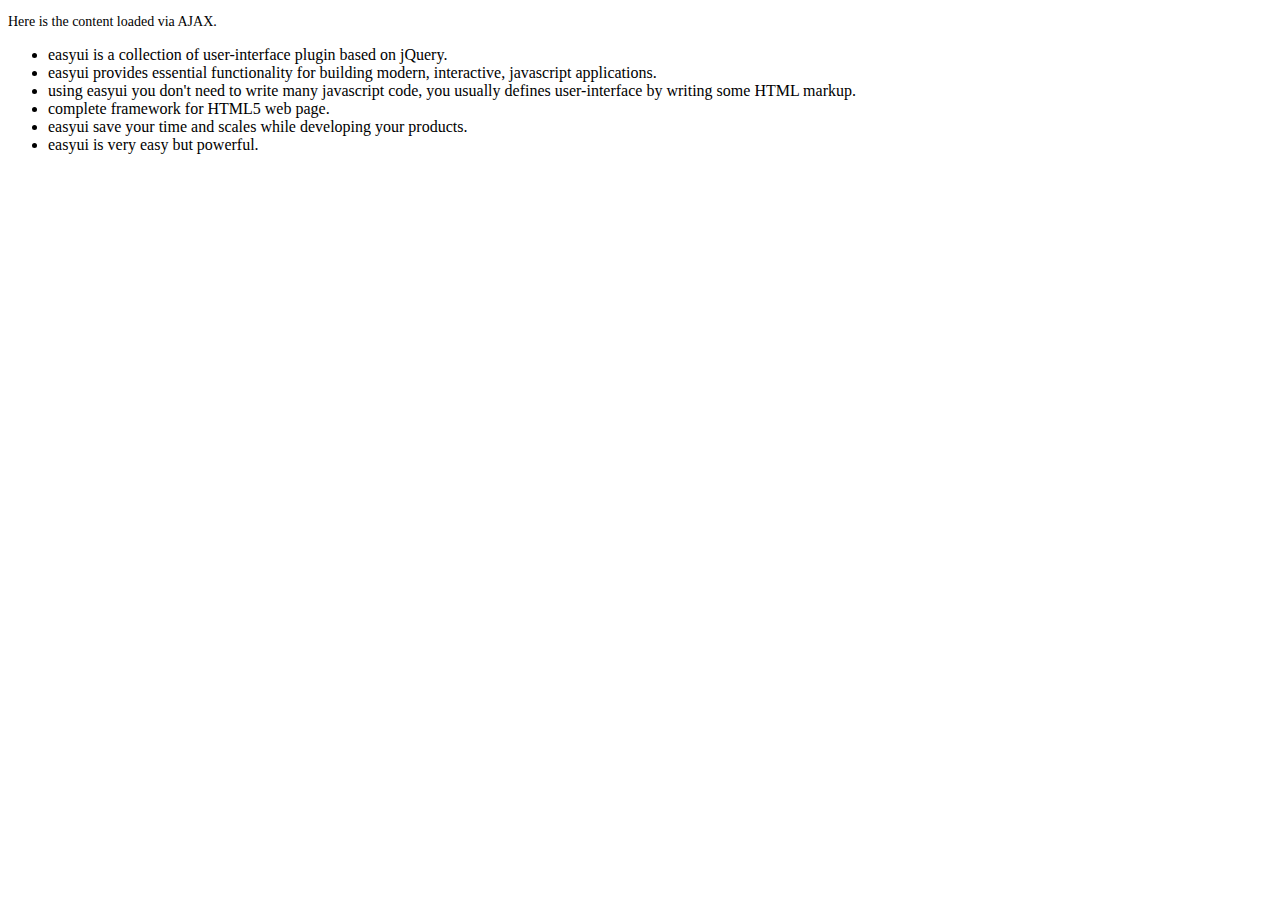
<file: src/main/webapp/jquery-easyui/demo/accordion/_content.html>
<!DOCTYPE html>
<html>
<head>
	<meta charset="UTF-8">
	<title>AJAX Content</title>
</head>
<body>
	<p style="font-size:14px">Here is the content loaded via AJAX.</p>
	<ul>
		<li>easyui is a collection of user-interface plugin based on jQuery.</li>
		<li>easyui provides essential functionality for building modern, interactive, javascript applications.</li>
		<li>using easyui you don't need to write many javascript code, you usually defines user-interface by writing some HTML markup.</li>
		<li>complete framework for HTML5 web page.</li>
		<li>easyui save your time and scales while developing your products.</li>
		<li>easyui is very easy but powerful.</li>
	</ul>
</body>
</html>
</file>
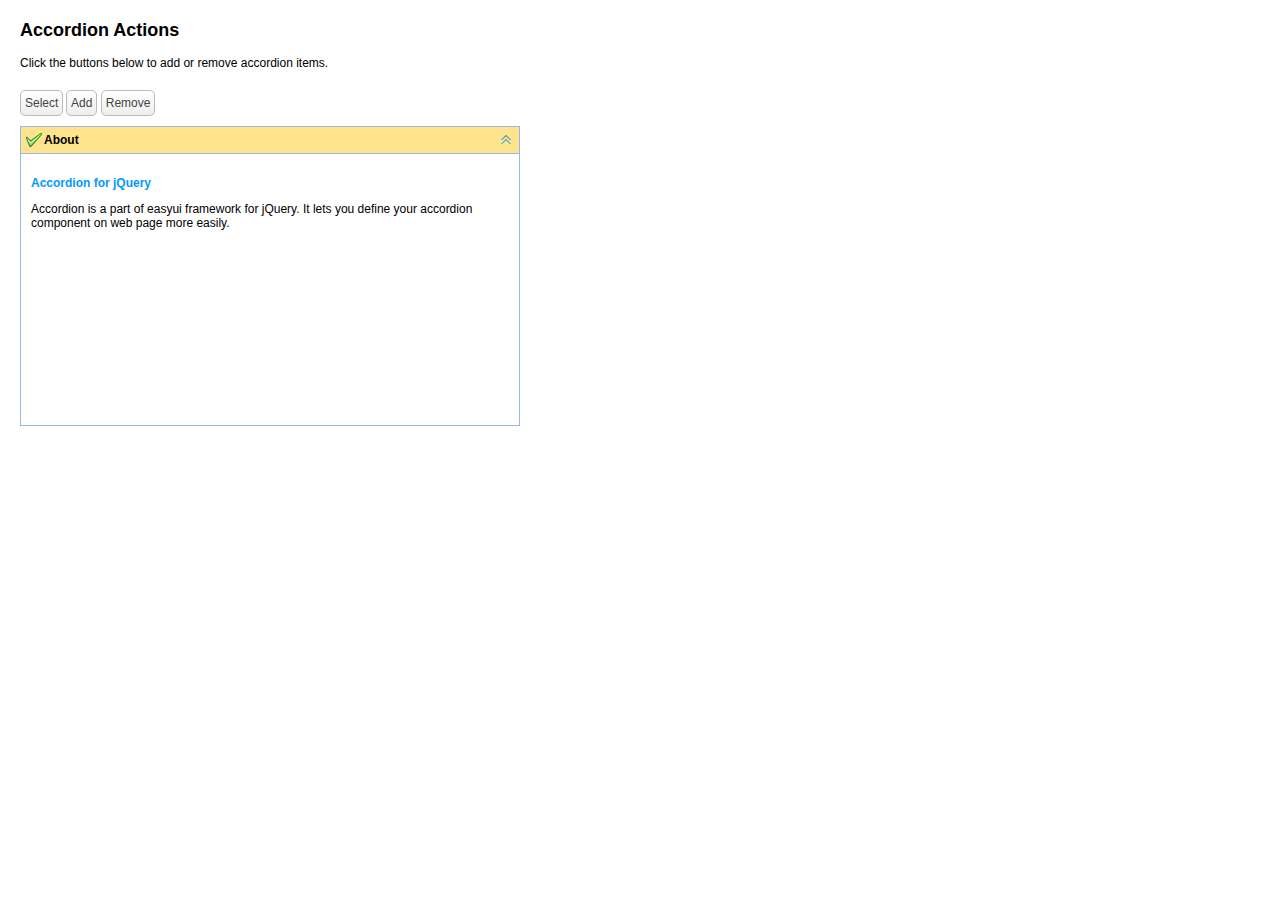
<file: src/main/webapp/jquery-easyui/demo/accordion/actions.html>
<!DOCTYPE html>
<html>
<head>
	<meta charset="UTF-8">
	<title>Accordion Actions - jQuery EasyUI Demo</title>
	<link rel="stylesheet" type="text/css" href="../../themes/default/easyui.css">
	<link rel="stylesheet" type="text/css" href="../../themes/icon.css">
	<link rel="stylesheet" type="text/css" href="../demo.css">
	<script type="text/javascript" src="../../jquery.min.js"></script>
	<script type="text/javascript" src="../../jquery.easyui.min.js"></script>
</head>
<body>
	<h2>Accordion Actions</h2>
	<p>Click the buttons below to add or remove accordion items.</p>
	<div style="margin:20px 0 10px 0;">
		<a href="javascript:void(0)" class="easyui-linkbutton" onclick="selectPanel()">Select</a>
		<a href="javascript:void(0)" class="easyui-linkbutton" onclick="addPanel()">Add</a>
		<a href="javascript:void(0)" class="easyui-linkbutton" onclick="removePanel()">Remove</a>
	</div>
	<div id="aa" class="easyui-accordion" style="width:500px;height:300px;">
		<div title="About" data-options="iconCls:'icon-ok'" style="overflow:auto;padding:10px;">
			<h3 style="color:#0099FF;">Accordion for jQuery</h3>
			<p>Accordion is a part of easyui framework for jQuery. It lets you define your accordion component on web page more easily.</p>
		</div>
	</div>
	<script type="text/javascript">
		function selectPanel(){
			$.messager.prompt('Prompt','Please enter the panel title:',function(s){
				if (s){
					$('#aa').accordion('select',s);
				}
			});
		}
		var idx = 1;
		function addPanel(){
			$('#aa').accordion('add',{
				title:'Title'+idx,
				content:'<div style="padding:10px">Content'+idx+'</div>'
			});
			idx++;
		}
		function removePanel(){
			var pp = $('#aa').accordion('getSelected');
			if (pp){
				var index = $('#aa').accordion('getPanelIndex',pp);
				$('#aa').accordion('remove',index);
			}
		}
	</script>
</body>
</html>
</file>
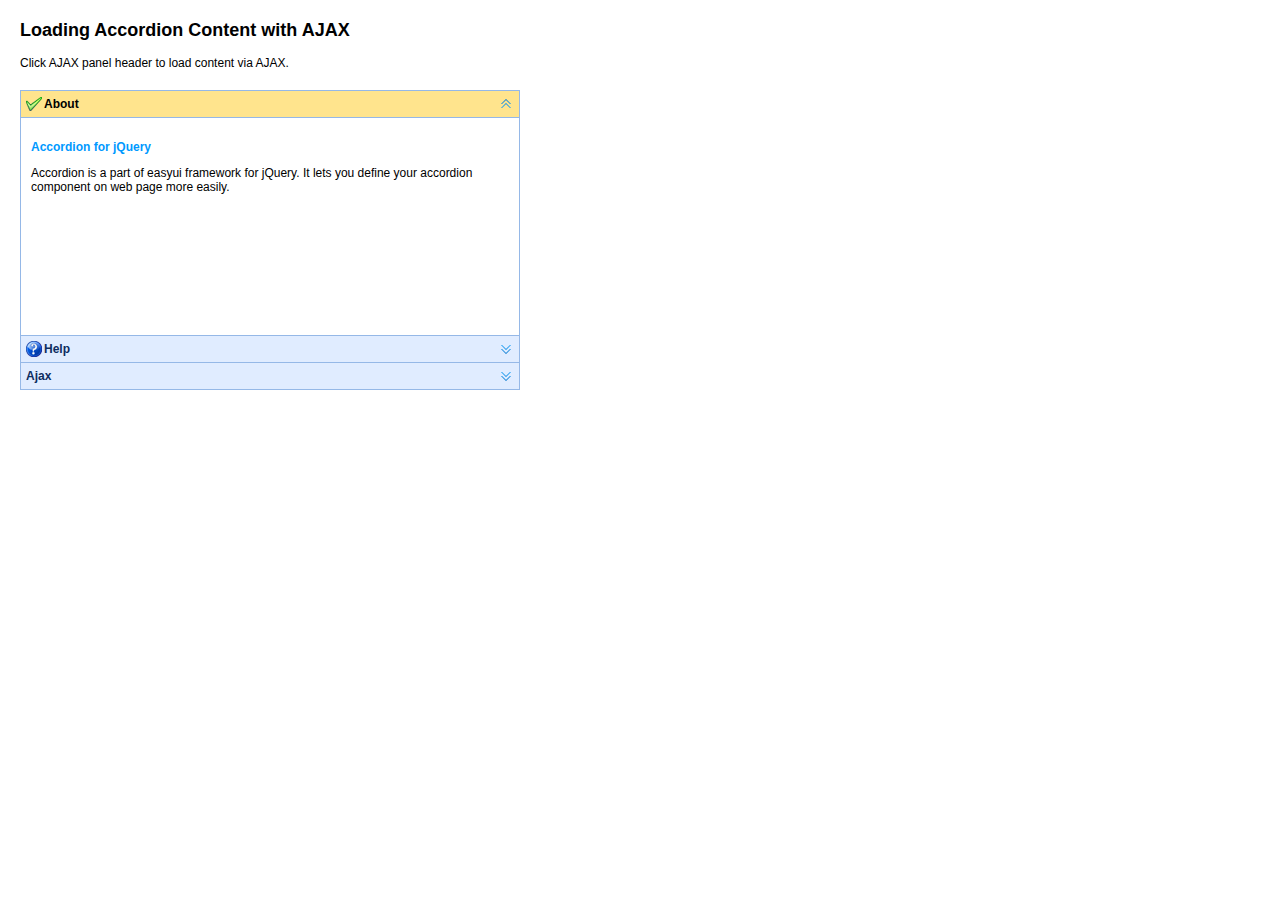
<file: src/main/webapp/jquery-easyui/demo/accordion/ajax.html>
<!DOCTYPE html>
<html>
<head>
	<meta charset="UTF-8">
	<title>Loading Accordion Content with AJAX - jQuery EasyUI Demo</title>
	<link rel="stylesheet" type="text/css" href="../../themes/default/easyui.css">
	<link rel="stylesheet" type="text/css" href="../../themes/icon.css">
	<link rel="stylesheet" type="text/css" href="../demo.css">
	<script type="text/javascript" src="../../jquery.min.js"></script>
	<script type="text/javascript" src="../../jquery.easyui.min.js"></script>
</head>
<body>
	<h2>Loading Accordion Content with AJAX</h2>
	<p>Click AJAX panel header to load content via AJAX.</p>
	<div style="margin:20px 0 10px 0;"></div>
	<div class="easyui-accordion" style="width:500px;height:300px;">
		<div title="About" data-options="iconCls:'icon-ok'" style="overflow:auto;padding:10px;">
			<h3 style="color:#0099FF;">Accordion for jQuery</h3>
			<p>Accordion is a part of easyui framework for jQuery. It lets you define your accordion component on web page more easily.</p>
		</div>
		<div title="Help" data-options="iconCls:'icon-help'" style="padding:10px;">
			<p>The accordion allows you to provide multiple panels and display one or more at a time. Each panel has built-in support for expanding and collapsing. Clicking on a panel header to expand or collapse that panel body. The panel content can be loaded via ajax by specifying a 'href' property. Users can define a panel to be selected. If it is not specified, then the first panel is taken by default.</p> 		
		</div>
		<div title="Ajax" data-options="href:'_content.html'" style="padding:10px">
		</div>
	</div>
</body>
</html>
</file>
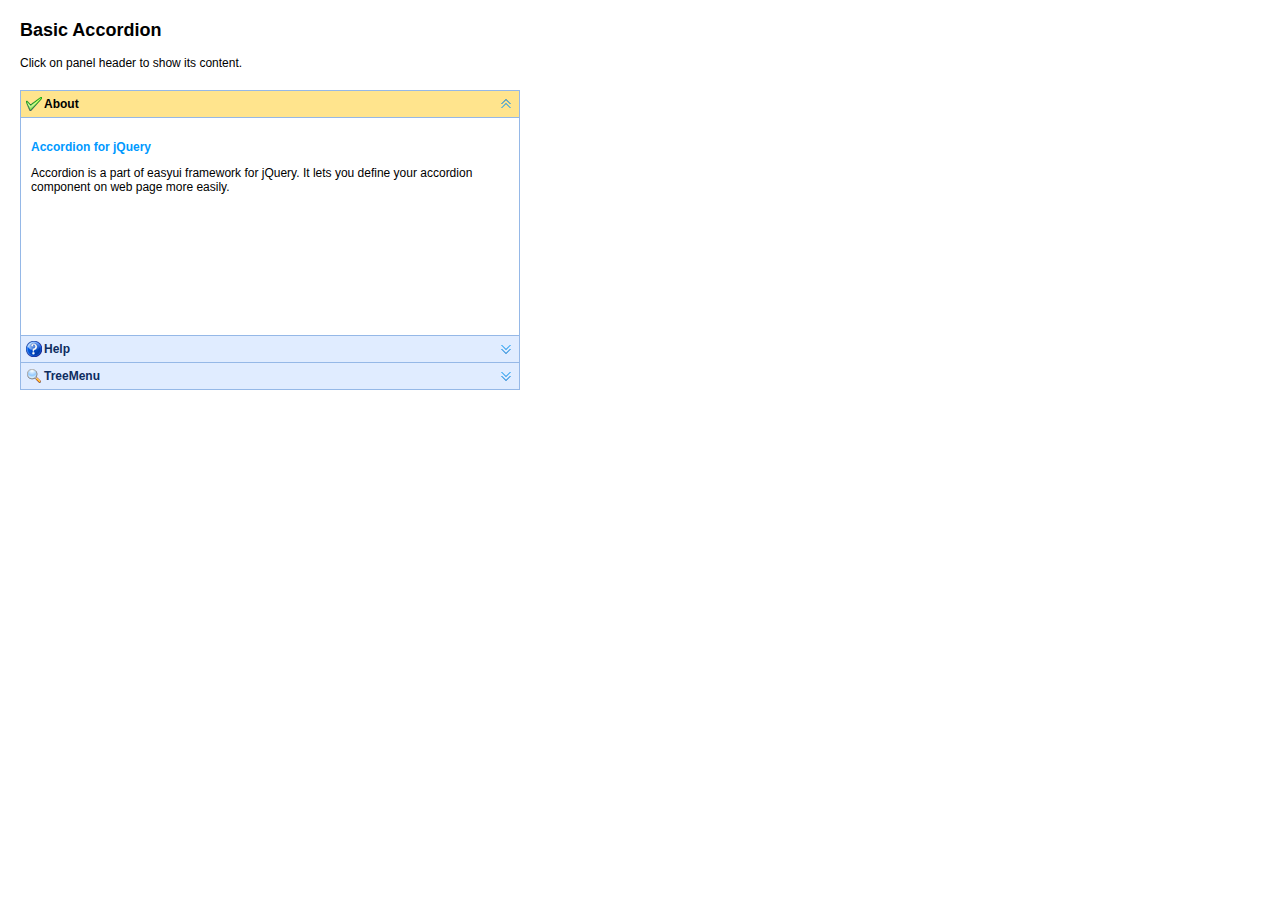
<file: src/main/webapp/jquery-easyui/demo/accordion/basic.html>
<!DOCTYPE html>
<html>
<head>
	<meta charset="UTF-8">
	<title>Basic Accordion - jQuery EasyUI Demo</title>
	<link rel="stylesheet" type="text/css" href="../../themes/default/easyui.css">
	<link rel="stylesheet" type="text/css" href="../../themes/icon.css">
	<link rel="stylesheet" type="text/css" href="../demo.css">
	<script type="text/javascript" src="../../jquery.min.js"></script>
	<script type="text/javascript" src="../../jquery.easyui.min.js"></script>
</head>
<body>
	<h2>Basic Accordion</h2>
	<p>Click on panel header to show its content.</p>
	<div style="margin:20px 0 10px 0;"></div>
	<div class="easyui-accordion" style="width:500px;height:300px;">
		<div title="About" data-options="iconCls:'icon-ok'" style="overflow:auto;padding:10px;">
			<h3 style="color:#0099FF;">Accordion for jQuery</h3>
			<p>Accordion is a part of easyui framework for jQuery. It lets you define your accordion component on web page more easily.</p>
		</div>
		<div title="Help" data-options="iconCls:'icon-help'" style="padding:10px;">
			<p>The accordion allows you to provide multiple panels and display one or more at a time. Each panel has built-in support for expanding and collapsing. Clicking on a panel header to expand or collapse that panel body. The panel content can be loaded via ajax by specifying a 'href' property. Users can define a panel to be selected. If it is not specified, then the first panel is taken by default.</p> 		
		</div>
		<div title="TreeMenu" data-options="iconCls:'icon-search'" style="padding:10px;">
			<ul class="easyui-tree">
				<li>
					<span>Foods</span>
					<ul>
						<li>
							<span>Fruits</span>
							<ul>
								<li>apple</li>
								<li>orange</li>
							</ul>
						</li>
						<li>
							<span>Vegetables</span>
							<ul>
								<li>tomato</li>
								<li>carrot</li>
								<li>cabbage</li>
								<li>potato</li>
								<li>lettuce</li>
							</ul>
						</li>
					</ul>
				</li>
			</ul>
		</div>
	</div>
</body>
</html>
</file>
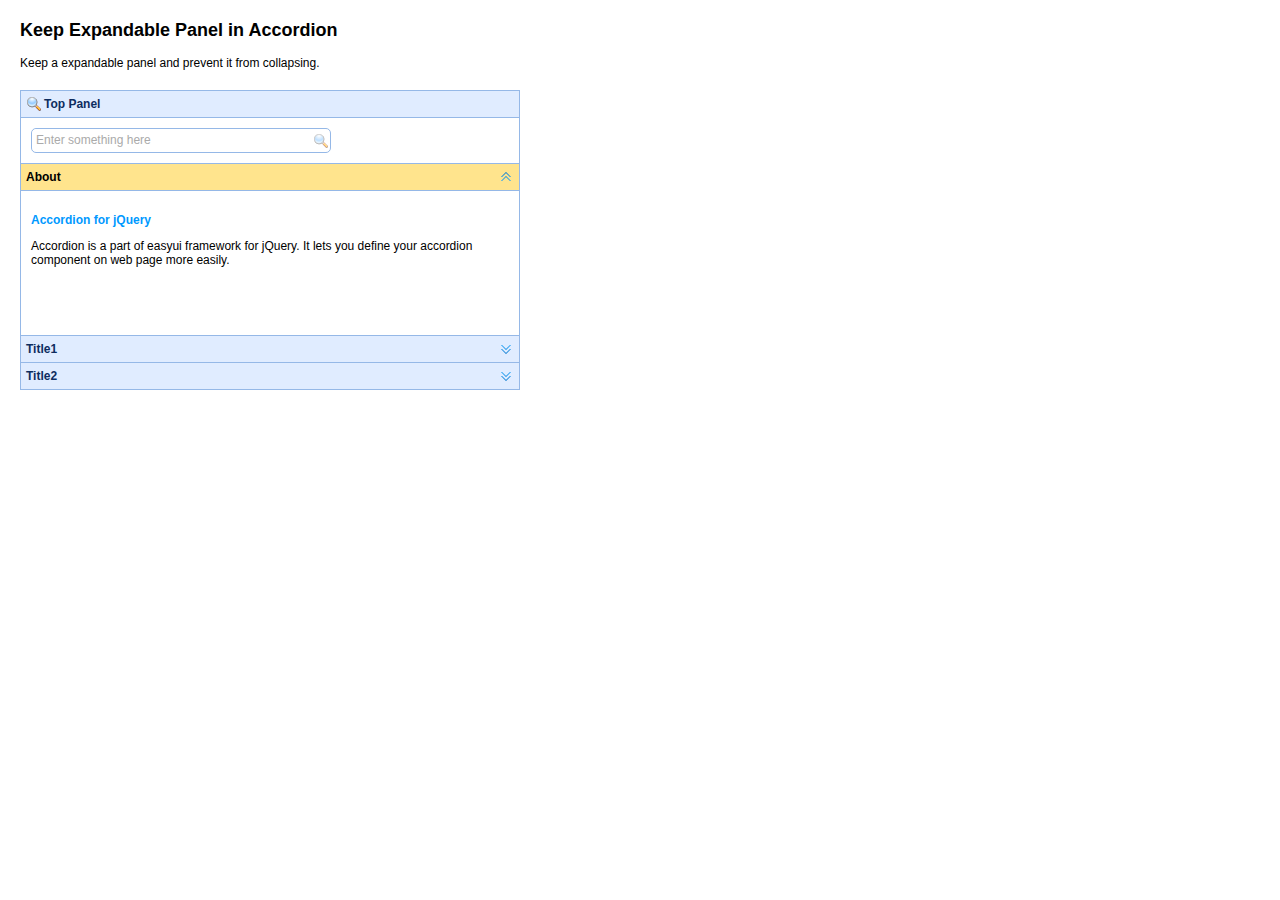
<file: src/main/webapp/jquery-easyui/demo/accordion/expandable.html>
<!DOCTYPE html>
<html>
<head>
	<meta charset="UTF-8">
	<title>Keep Expandable Panel in Accordion - jQuery EasyUI Demo</title>
	<link rel="stylesheet" type="text/css" href="../../themes/default/easyui.css">
	<link rel="stylesheet" type="text/css" href="../../themes/icon.css">
	<link rel="stylesheet" type="text/css" href="../demo.css">
	<script type="text/javascript" src="../../jquery.min.js"></script>
	<script type="text/javascript" src="../../jquery.easyui.min.js"></script>
</head>
<body>
	<h2>Keep Expandable Panel in Accordion</h2>
	<p>Keep a expandable panel and prevent it from collapsing.</p>
	<div style="margin:20px 0 10px 0;"></div>
	<div class="easyui-accordion" style="width:500px;height:300px;">
		<div title="Top Panel" data-options="iconCls:'icon-search',collapsed:false,collapsible:false" style="padding:10px;">
			<input class="easyui-searchbox" prompt="Enter something here" style="width:300px;height:25px;">
		</div>
		<div title="About" data-options="selected:true" style="padding:10px;">
			<h3 style="color:#0099FF;">Accordion for jQuery</h3>
			<p>Accordion is a part of easyui framework for jQuery. It lets you define your accordion component on web page more easily.</p>
		</div>
		<div title="Title1" style="padding:10px">
			<p>Content1</p>
		</div>
		<div title="Title2" style="padding:10px">
			<p>Content2</p>
		</div>
	</div>

</body>
</html>
</file>
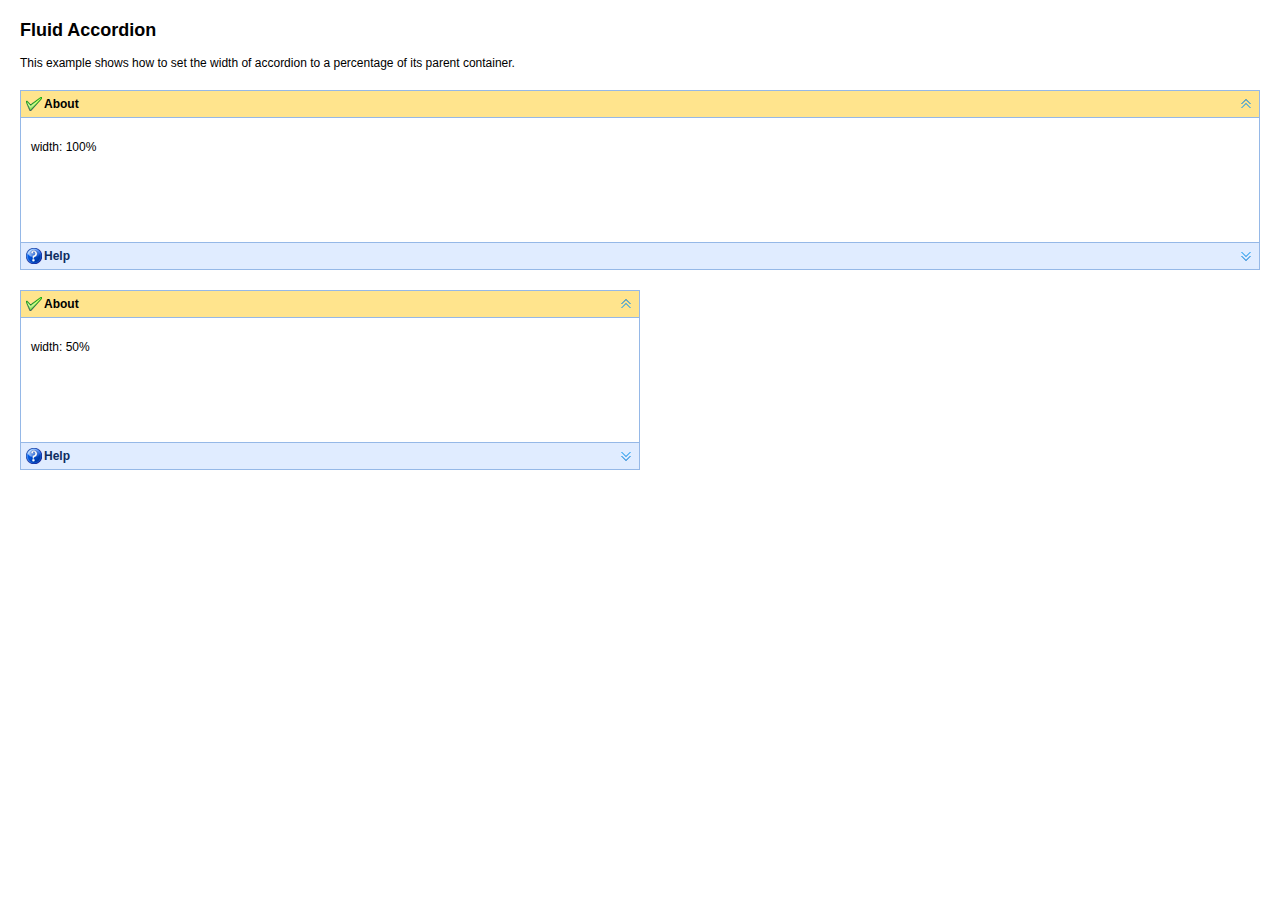
<file: src/main/webapp/jquery-easyui/demo/accordion/fluid.html>
<!DOCTYPE html>
<html>
<head>
	<meta charset="UTF-8">
	<title>Fluid Accordion - jQuery EasyUI Demo</title>
	<link rel="stylesheet" type="text/css" href="../../themes/default/easyui.css">
	<link rel="stylesheet" type="text/css" href="../../themes/icon.css">
	<link rel="stylesheet" type="text/css" href="../demo.css">
	<script type="text/javascript" src="../../jquery.min.js"></script>
	<script type="text/javascript" src="../../jquery.easyui.min.js"></script>
</head>
<body>
	<h2>Fluid Accordion</h2>
	<p>This example shows how to set the width of accordion to a percentage of its parent container.</p>
	<div style="margin:20px 0 10px 0;"></div>
	<div class="easyui-accordion" style="width:100%;height:180px;">
		<div title="About" data-options="iconCls:'icon-ok'" style="overflow:auto;padding:10px;">
			<p>width: 100%</p>
		</div>
		<div title="Help" data-options="iconCls:'icon-help',href:'_content.html'" style="padding:10px;">
		</div>
	</div>
		<div style="margin:20px 0 10px 0;"></div>

	<div class="easyui-accordion" style="width:50%;height:180px;">
		<div title="About" data-options="iconCls:'icon-ok'" style="overflow:auto;padding:10px;">
			<p>width: 50%</p>
		</div>
		<div title="Help" data-options="iconCls:'icon-help',href:'_content.html'" style="padding:10px;">
		</div>
	</div>
</body>
</html>
</file>
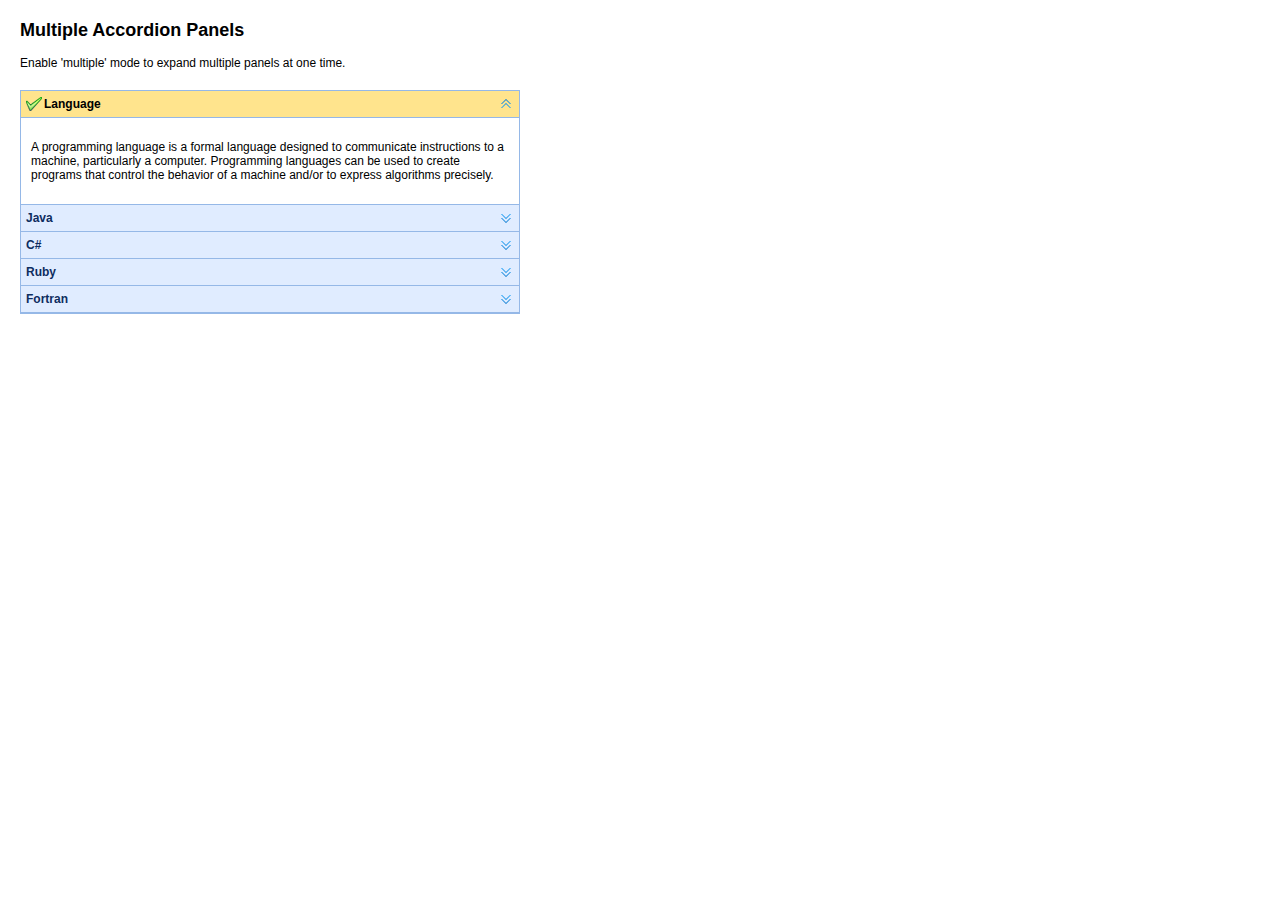
<file: src/main/webapp/jquery-easyui/demo/accordion/multiple.html>
<!DOCTYPE html>
<html>
<head>
	<meta charset="UTF-8">
	<title>Multiple Accordion Panels - jQuery EasyUI Demo</title>
	<link rel="stylesheet" type="text/css" href="../../themes/default/easyui.css">
	<link rel="stylesheet" type="text/css" href="../../themes/icon.css">
	<link rel="stylesheet" type="text/css" href="../demo.css">
	<script type="text/javascript" src="../../jquery.min.js"></script>
	<script type="text/javascript" src="../../jquery.easyui.min.js"></script>
</head>
<body>
	<h2>Multiple Accordion Panels</h2>
	<p>Enable 'multiple' mode to expand multiple panels at one time.</p>
	<div style="margin:20px 0 10px 0;"></div>
	<div class="easyui-accordion" data-options="multiple:true" style="width:500px;height1:300px;">
		<div title="Language" data-options="iconCls:'icon-ok'" style="overflow:auto;padding:10px;">
			<p>A programming language is a formal language designed to communicate instructions to a machine, particularly a computer. Programming languages can be used to create programs that control the behavior of a machine and/or to express algorithms precisely.</p>
		</div>
		<div title="Java" style="padding:10px;">
			<p>Java (Indonesian: Jawa) is an island of Indonesia. With a population of 135 million (excluding the 3.6 million on the island of Madura which is administered as part of the provinces of Java), Java is the world's most populous island, and one of the most densely populated places in the world.</p>
		</div>
		<div title="C#" style="padding:10px;">
			<p>C# is a multi-paradigm programming language encompassing strong typing, imperative, declarative, functional, generic, object-oriented (class-based), and component-oriented programming disciplines.</p>
		</div>
		<div title="Ruby" style="padding:10px;">
			<p>A dynamic, reflective, general-purpose object-oriented programming language.</p>
		</div>
		<div title="Fortran" style="padding:10px;">
			<p>Fortran (previously FORTRAN) is a general-purpose, imperative programming language that is especially suited to numeric computation and scientific computing.</p>
		</div>
	</div>
</body>
</html>
</file>
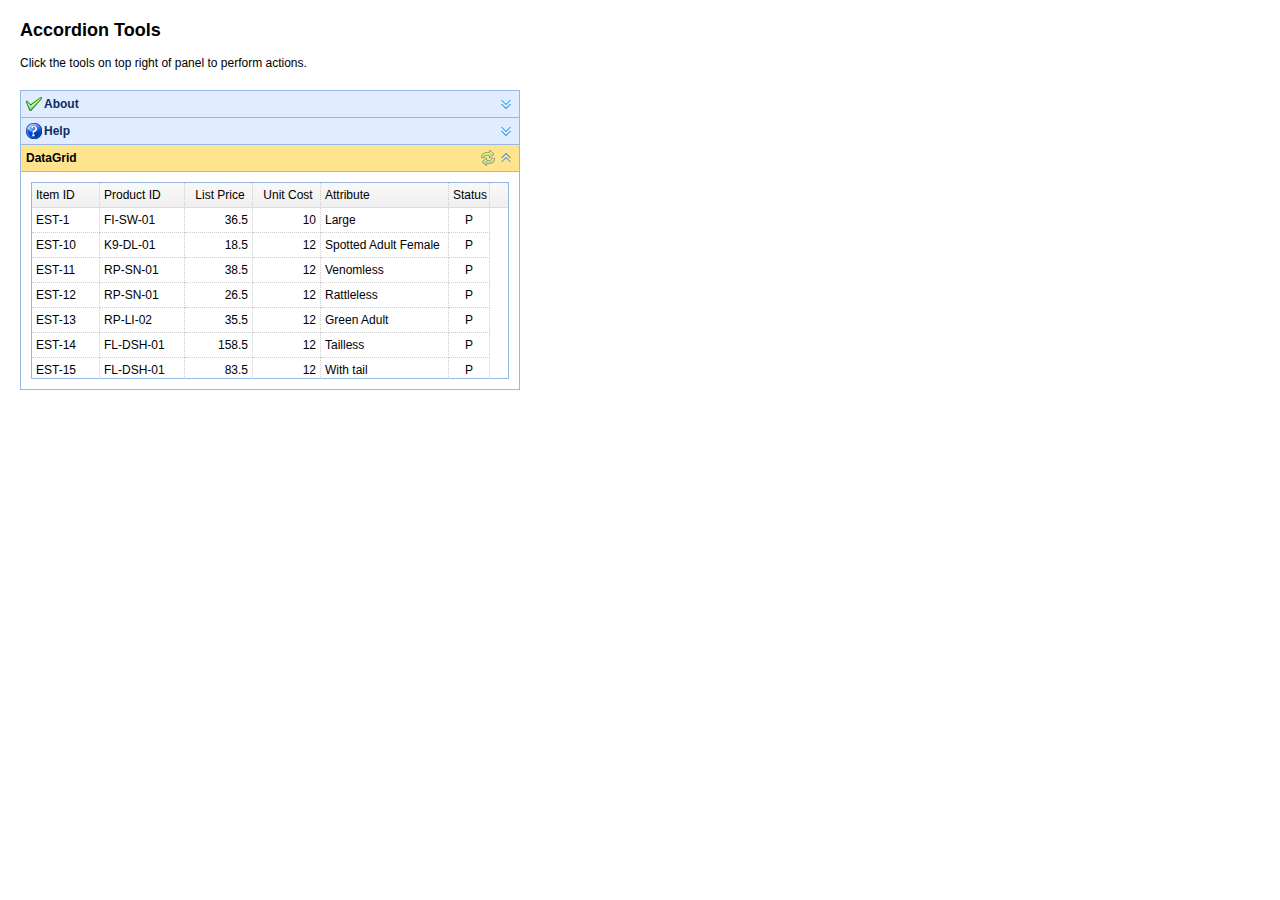
<file: src/main/webapp/jquery-easyui/demo/accordion/tools.html>
<!DOCTYPE html>
<html>
<head>
	<meta charset="UTF-8">
	<title>Accordion Tools - jQuery EasyUI Demo</title>
	<link rel="stylesheet" type="text/css" href="../../themes/default/easyui.css">
	<link rel="stylesheet" type="text/css" href="../../themes/icon.css">
	<link rel="stylesheet" type="text/css" href="../demo.css">
	<script type="text/javascript" src="../../jquery.min.js"></script>
	<script type="text/javascript" src="../../jquery.easyui.min.js"></script>
</head>
<body>
	<h2>Accordion Tools</h2>
	<p>Click the tools on top right of panel to perform actions.</p>
	<div style="margin:20px 0 10px 0;"></div>
	<div class="easyui-accordion" style="width:500px;height:300px;">
		<div title="About" data-options="iconCls:'icon-ok'" style="overflow:auto;padding:10px;">
			<h3 style="color:#0099FF;">Accordion for jQuery</h3>
			<p>Accordion is a part of easyui framework for jQuery. It lets you define your accordion component on web page more easily.</p>
		</div>
		<div title="Help" data-options="iconCls:'icon-help'" style="padding:10px;">
			<p>The accordion allows you to provide multiple panels and display one ore more at a time. Each panel has built-in support for expanding and collapsing. Clicking on a panel header to expand or collapse that panel body. The panel content can be loaded via ajax by specifying a 'href' property. Users can define a panel to be selected. If it is not specified, then the first panel is taken by default.</p> 		
		</div>
		<div title="DataGrid" style="padding:10px" data-options="
				selected:true,
				tools:[{
					iconCls:'icon-reload',
					handler:function(){
						$('#dg').datagrid('reload');
					}
				}]">
			<table id="dg" class="easyui-datagrid" 
					data-options="url:'datagrid_data1.json',method:'get',fit:true,fitColumns:true,singleSelect:true">
				<thead>
					<tr>
						<th data-options="field:'itemid',width:80">Item ID</th>
						<th data-options="field:'productid',width:100">Product ID</th>
						<th data-options="field:'listprice',width:80,align:'right'">List Price</th>
						<th data-options="field:'unitcost',width:80,align:'right'">Unit Cost</th>
						<th data-options="field:'attr1',width:150">Attribute</th>
						<th data-options="field:'status',width:50,align:'center'">Status</th>
					</tr>
				</thead>
			</table>
		</div>
	</div>
</body>
</html>
</file>
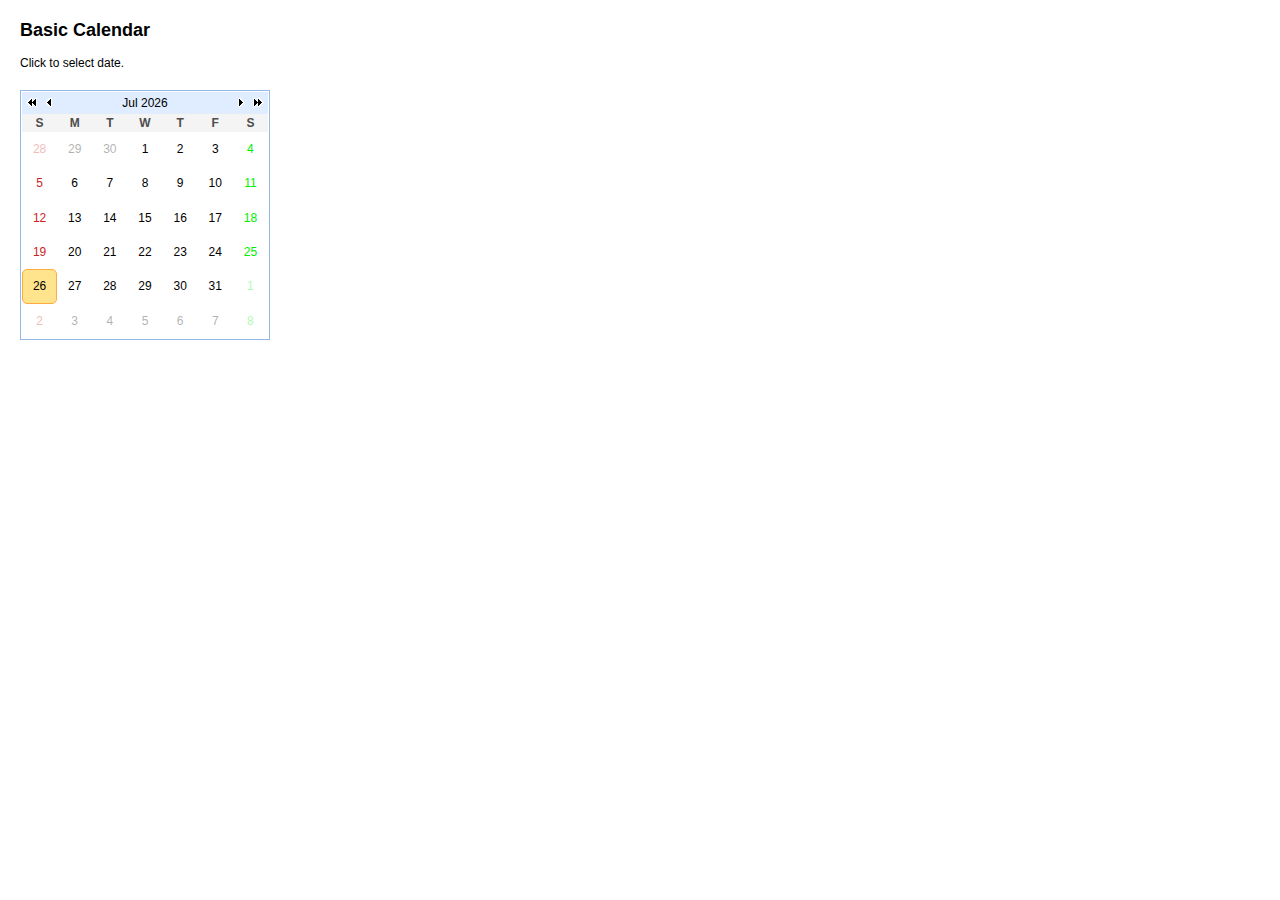
<file: src/main/webapp/jquery-easyui/demo/calendar/basic.html>
<!DOCTYPE html>
<html>
<head>
	<meta charset="UTF-8">
	<title>Basic Calendar - jQuery EasyUI Demo</title>
	<link rel="stylesheet" type="text/css" href="../../themes/default/easyui.css">
	<link rel="stylesheet" type="text/css" href="../../themes/icon.css">
	<link rel="stylesheet" type="text/css" href="../demo.css">
	<script type="text/javascript" src="../../jquery.min.js"></script>
	<script type="text/javascript" src="../../jquery.easyui.min.js"></script>
</head>
<body>
	<h2>Basic Calendar</h2>
	<p>Click to select date.</p>
	<div style="margin:20px 0"></div>
	<div class="easyui-calendar" style="width:250px;height:250px;"></div>

</body>
</html>
</file>
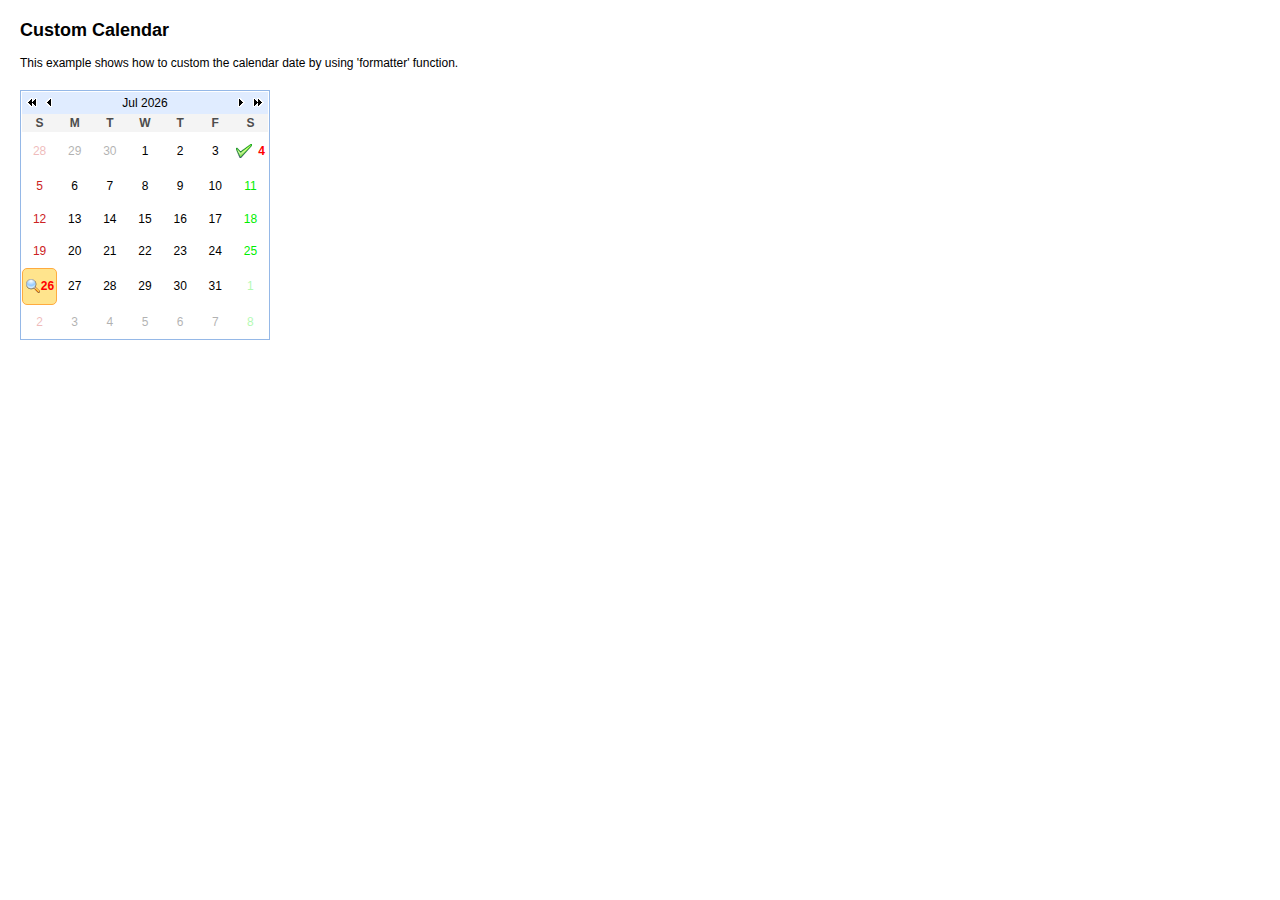
<file: src/main/webapp/jquery-easyui/demo/calendar/custom.html>
<!DOCTYPE html>
<html>
<head>
	<meta charset="UTF-8">
	<title>Custom Calendar - jQuery EasyUI Demo</title>
	<link rel="stylesheet" type="text/css" href="../../themes/default/easyui.css">
	<link rel="stylesheet" type="text/css" href="../../themes/icon.css">
	<link rel="stylesheet" type="text/css" href="../demo.css">
	<script type="text/javascript" src="../../jquery.min.js"></script>
	<script type="text/javascript" src="../../jquery.easyui.min.js"></script>
</head>
<body>
	<h2>Custom Calendar</h2>
	<p>This example shows how to custom the calendar date by using 'formatter' function.</p>
	<div style="margin:20px 0"></div>
	
	<div class="easyui-calendar" style="width:250px;height:250px;" data-options="formatter:formatDay"></div>
			
	<script>
		var d1 = Math.floor((Math.random()*30)+1);
		var d2 = Math.floor((Math.random()*30)+1);
		function formatDay(date){
			var m = date.getMonth()+1;
			var d = date.getDate();
			var opts = $(this).calendar('options');
			if (opts.month == m && d == d1){
				return '<div class="icon-ok md">' + d + '</div>';
			} else if (opts.month == m && d == d2){
				return '<div class="icon-search md">' + d + '</div>';
			}
			return d;
		}
	</script>
	<style scoped="scoped">
		.md{
			height:16px;
			line-height:16px;
			background-position:2px center;
			text-align:right;
			font-weight:bold;
			padding:0 2px;
			color:red;
		}
	</style>
</body>
</html>
</file>
<file: src/main/webapp/jquery-easyui/themes/default/easyui.css>
.panel {
  overflow: hidden;
  text-align: left;
  margin: 0;
  border: 0;
  -moz-border-radius: 0 0 0 0;
  -webkit-border-radius: 0 0 0 0;
  border-radius: 0 0 0 0;
}
.panel-header,
.panel-body {
  border-width: 1px;
  border-style: solid;
}
.panel-header {
  padding: 5px;
  position: relative;
}
.panel-title {
  background: url('images/blank.gif') no-repeat;
}
.panel-header-noborder {
  border-width: 0 0 1px 0;
}
.panel-body {
  overflow: auto;
  border-top-width: 0;
  padding: 0;
}
.panel-body-noheader {
  border-top-width: 1px;
}
.panel-body-noborder {
  border-width: 0px;
}
.panel-with-icon {
  padding-left: 18px;
}
.panel-icon,
.panel-tool {
  position: absolute;
  top: 50%;
  margin-top: -8px;
  height: 16px;
  overflow: hidden;
}
.panel-icon {
  left: 5px;
  width: 16px;
}
.panel-tool {
  right: 5px;
  width: auto;
}
.panel-tool a {
  display: inline-block;
  width: 16px;
  height: 16px;
  opacity: 0.6;
  filter: alpha(opacity=60);
  margin: 0 0 0 2px;
  vertical-align: top;
}
.panel-tool a:hover {
  opacity: 1;
  filter: alpha(opacity=100);
  background-color: #eaf2ff;
  -moz-border-radius: 3px 3px 3px 3px;
  -webkit-border-radius: 3px 3px 3px 3px;
  border-radius: 3px 3px 3px 3px;
}
.panel-loading {
  padding: 11px 0px 10px 30px;
}
.panel-noscroll {
  overflow: hidden;
}
.panel-fit,
.panel-fit body {
  height: 100%;
  margin: 0;
  padding: 0;
  border: 0;
  overflow: hidden;
}
.panel-loading {
  background: url('images/loading.gif') no-repeat 10px 10px;
}
.panel-tool-close {
  background: url('images/panel_tools.png') no-repeat -16px 0px;
}
.panel-tool-min {
  background: url('images/panel_tools.png') no-repeat 0px 0px;
}
.panel-tool-max {
  background: url('images/panel_tools.png') no-repeat 0px -16px;
}
.panel-tool-restore {
  background: url('images/panel_tools.png') no-repeat -16px -16px;
}
.panel-tool-collapse {
  background: url('images/panel_tools.png') no-repeat -32px 0;
}
.panel-tool-expand {
  background: url('images/panel_tools.png') no-repeat -32px -16px;
}
.panel-header,
.panel-body {
  border-color: #95B8E7;
}
.panel-header {
  background-color: #E0ECFF;
  background: -webkit-linear-gradient(top,#EFF5FF 0,#E0ECFF 100%);
  background: -moz-linear-gradient(top,#EFF5FF 0,#E0ECFF 100%);
  background: -o-linear-gradient(top,#EFF5FF 0,#E0ECFF 100%);
  background: linear-gradient(to bottom,#EFF5FF 0,#E0ECFF 100%);
  background-repeat: repeat-x;
  filter: progid:DXImageTransform.Microsoft.gradient(startColorstr=#EFF5FF,endColorstr=#E0ECFF,GradientType=0);
}
.panel-body {
  background-color: #ffffff;
  color: #000000;
  font-size: 12px;
}
.panel-title {
  font-size: 12px;
  font-weight: bold;
  color: #0E2D5F;
  height: 16px;
  line-height: 16px;
}
.accordion {
  overflow: hidden;
  border-width: 1px;
  border-style: solid;
}
.accordion .accordion-header {
  border-width: 0 0 1px;
  cursor: pointer;
}
.accordion .accordion-body {
  border-width: 0 0 1px;
}
.accordion-noborder {
  border-width: 0;
}
.accordion-noborder .accordion-header {
  border-width: 0 0 1px;
}
.accordion-noborder .accordion-body {
  border-width: 0 0 1px;
}
.accordion-collapse {
  background: url('images/accordion_arrows.png') no-repeat 0 0;
}
.accordion-expand {
  background: url('images/accordion_arrows.png') no-repeat -16px 0;
}
.accordion {
  background: #ffffff;
  border-color: #95B8E7;
}
.accordion .accordion-header {
  background: #E0ECFF;
  filter: none;
}
.accordion .accordion-header-selected {
  background: #ffe48d;
}
.accordion .accordion-header-selected .panel-title {
  color: #000000;
}
.window {
  overflow: hidden;
  padding: 5px;
  border-width: 1px;
  border-style: solid;
}
.window .window-header {
  background: transparent;
  padding: 0px 0px 6px 0px;
}
.window .window-body {
  border-width: 1px;
  border-style: solid;
  border-top-width: 0px;
}
.window .window-body-noheader {
  border-top-width: 1px;
}
.window .window-header .panel-icon,
.window .window-header .panel-tool {
  top: 50%;
  margin-top: -11px;
}
.window .window-header .panel-icon {
  left: 1px;
}
.window .window-header .panel-tool {
  right: 1px;
}
.window .window-header .panel-with-icon {
  padding-left: 18px;
}
.window-proxy {
  position: absolute;
  overflow: hidden;
}
.window-proxy-mask {
  position: absolute;
  filter: alpha(opacity=5);
  opacity: 0.05;
}
.window-mask {
  position: absolute;
  left: 0;
  top: 0;
  width: 100%;
  height: 100%;
  filter: alpha(opacity=40);
  opacity: 0.40;
  font-size: 1px;
  overflow: hidden;
}
.window,
.window-shadow {
  position: absolute;
  -moz-border-radius: 5px 5px 5px 5px;
  -webkit-border-radius: 5px 5px 5px 5px;
  border-radius: 5px 5px 5px 5px;
}
.window-shadow {
  background: #ccc;
  -moz-box-shadow: 2px 2px 3px #cccccc;
  -webkit-box-shadow: 2px 2px 3px #cccccc;
  box-shadow: 2px 2px 3px #cccccc;
  filter: progid:DXImageTransform.Microsoft.Blur(pixelRadius=2,MakeShadow=false,ShadowOpacity=0.2);
}
.window,
.window .window-body {
  border-color: #95B8E7;
}
.window {
  background-color: #E0ECFF;
  background: -webkit-linear-gradient(top,#EFF5FF 0,#E0ECFF 20%);
  background: -moz-linear-gradient(top,#EFF5FF 0,#E0ECFF 20%);
  background: -o-linear-gradient(top,#EFF5FF 0,#E0ECFF 20%);
  background: linear-gradient(to bottom,#EFF5FF 0,#E0ECFF 20%);
  background-repeat: repeat-x;
  filter: progid:DXImageTransform.Microsoft.gradient(startColorstr=#EFF5FF,endColorstr=#E0ECFF,GradientType=0);
}
.window-proxy {
  border: 1px dashed #95B8E7;
}
.window-proxy-mask,
.window-mask {
  background: #ccc;
}
.dialog-content {
  overflow: auto;
}
.dialog-toolbar {
  padding: 2px 5px;
}
.dialog-tool-separator {
  float: left;
  height: 24px;
  border-left: 1px solid #ccc;
  border-right: 1px solid #fff;
  margin: 2px 1px;
}
.dialog-button {
  padding: 5px;
  text-align: right;
}
.dialog-button .l-btn {
  margin-left: 5px;
}
.dialog-toolbar,
.dialog-button {
  background: #F4F4F4;
  border-width: 1px;
  border-style: solid;
}
.dialog-toolbar {
  border-color: #95B8E7 #95B8E7 #dddddd #95B8E7;
}
.dialog-button {
  border-color: #dddddd #95B8E7 #95B8E7 #95B8E7;
}
.l-btn {
  text-decoration: none;
  display: inline-block;
  overflow: hidden;
  margin: 0;
  padding: 0;
  cursor: pointer;
  outline: none;
  text-align: center;
  vertical-align: middle;
}
.l-btn-plain {
  border: 0;
  padding: 1px;
}
.l-btn-left {
  display: inline-block;
  position: relative;
  overflow: hidden;
  margin: 0;
  padding: 0;
  vertical-align: top;
}
.l-btn-text {
  display: inline-block;
  vertical-align: top;
  width: auto;
  line-height: 24px;
  font-size: 12px;
  padding: 0;
  margin: 0 4px;
}
.l-btn-icon {
  display: inline-block;
  width: 16px;
  height: 16px;
  line-height: 16px;
  position: absolute;
  top: 50%;
  margin-top: -8px;
  font-size: 1px;
}
.l-btn span span .l-btn-empty {
  display: inline-block;
  margin: 0;
  width: 16px;
  height: 24px;
  font-size: 1px;
  vertical-align: top;
}
.l-btn span .l-btn-icon-left {
  padding: 0 0 0 20px;
  background-position: left center;
}
.l-btn span .l-btn-icon-right {
  padding: 0 20px 0 0;
  background-position: right center;
}
.l-btn-icon-left .l-btn-text {
  margin: 0 4px 0 24px;
}
.l-btn-icon-left .l-btn-icon {
  left: 4px;
}
.l-btn-icon-right .l-btn-text {
  margin: 0 24px 0 4px;
}
.l-btn-icon-right .l-btn-icon {
  right: 4px;
}
.l-btn-icon-top .l-btn-text {
  margin: 20px 4px 0 4px;
}
.l-btn-icon-top .l-btn-icon {
  top: 4px;
  left: 50%;
  margin: 0 0 0 -8px;
}
.l-btn-icon-bottom .l-btn-text {
  margin: 0 4px 20px 4px;
}
.l-btn-icon-bottom .l-btn-icon {
  top: auto;
  bottom: 4px;
  left: 50%;
  margin: 0 0 0 -8px;
}
.l-btn-left .l-btn-empty {
  margin: 0 4px;
  width: 16px;
}
.l-btn-plain:hover {
  padding: 0;
}
.l-btn-focus {
  outline: #0000FF dotted thin;
}
.l-btn-large .l-btn-text {
  line-height: 40px;
}
.l-btn-large .l-btn-icon {
  width: 32px;
  height: 32px;
  line-height: 32px;
  margin-top: -16px;
}
.l-btn-large .l-btn-icon-left .l-btn-text {
  margin-left: 40px;
}
.l-btn-large .l-btn-icon-right .l-btn-text {
  margin-right: 40px;
}
.l-btn-large .l-btn-icon-top .l-btn-text {
  margin-top: 36px;
  line-height: 24px;
  min-width: 32px;
}
.l-btn-large .l-btn-icon-top .l-btn-icon {
  margin: 0 0 0 -16px;
}
.l-btn-large .l-btn-icon-bottom .l-btn-text {
  margin-bottom: 36px;
  line-height: 24px;
  min-width: 32px;
}
.l-btn-large .l-btn-icon-bottom .l-btn-icon {
  margin: 0 0 0 -16px;
}
.l-btn-large .l-btn-left .l-btn-empty {
  margin: 0 4px;
  width: 32px;
}
.l-btn {
  color: #444;
  background: #fafafa;
  background-repeat: repeat-x;
  border: 1px solid #bbb;
  background: -webkit-linear-gradient(top,#ffffff 0,#eeeeee 100%);
  background: -moz-linear-gradient(top,#ffffff 0,#eeeeee 100%);
  background: -o-linear-gradient(top,#ffffff 0,#eeeeee 100%);
  background: linear-gradient(to bottom,#ffffff 0,#eeeeee 100%);
  background-repeat: repeat-x;
  filter: progid:DXImageTransform.Microsoft.gradient(startColorstr=#ffffff,endColorstr=#eeeeee,GradientType=0);
  -moz-border-radius: 5px 5px 5px 5px;
  -webkit-border-radius: 5px 5px 5px 5px;
  border-radius: 5px 5px 5px 5px;
}
.l-btn:hover {
  background: #eaf2ff;
  color: #000000;
  border: 1px solid #b7d2ff;
  filter: none;
}
.l-btn-plain {
  background: transparent;
  border: 0;
  filter: none;
}
.l-btn-plain:hover {
  background: #eaf2ff;
  color: #000000;
  border: 1px solid #b7d2ff;
  -moz-border-radius: 5px 5px 5px 5px;
  -webkit-border-radius: 5px 5px 5px 5px;
  border-radius: 5px 5px 5px 5px;
}
.l-btn-disabled,
.l-btn-disabled:hover {
  opacity: 0.5;
  cursor: default;
  background: #fafafa;
  color: #444;
  background: -webkit-linear-gradient(top,#ffffff 0,#eeeeee 100%);
  background: -moz-linear-gradient(top,#ffffff 0,#eeeeee 100%);
  background: -o-linear-gradient(top,#ffffff 0,#eeeeee 100%);
  background: linear-gradient(to bottom,#ffffff 0,#eeeeee 100%);
  background-repeat: repeat-x;
  filter: progid:DXImageTransform.Microsoft.gradient(startColorstr=#ffffff,endColorstr=#eeeeee,GradientType=0);
}
.l-btn-disabled .l-btn-text,
.l-btn-disabled .l-btn-icon {
  filter: alpha(opacity=50);
}
.l-btn-plain-disabled,
.l-btn-plain-disabled:hover {
  background: transparent;
  filter: alpha(opacity=50);
}
.l-btn-selected,
.l-btn-selected:hover {
  background: #ddd;
  filter: none;
}
.l-btn-plain-selected,
.l-btn-plain-selected:hover {
  background: #ddd;
}
.textbox {
  position: relative;
  border: 1px solid #95B8E7;
  background-color: #fff;
  vertical-align: middle;
  display: inline-block;
  overflow: hidden;
  white-space: nowrap;
  margin: 0;
  padding: 0;
  -moz-border-radius: 5px 5px 5px 5px;
  -webkit-border-radius: 5px 5px 5px 5px;
  border-radius: 5px 5px 5px 5px;
}
.textbox .textbox-text {
  font-size: 12px;
  border: 0;
  margin: 0;
  padding: 4px;
  vertical-align: top;
  outline-style: none;
  resize: none;
  -moz-border-radius: 5px 5px 5px 5px;
  -webkit-border-radius: 5px 5px 5px 5px;
  border-radius: 5px 5px 5px 5px;
}
.textbox .textbox-prompt {
  font-size: 12px;
  color: #aaa;
}
.textbox-button,
.textbox-button:hover {
  position: absolute;
  top: 0;
  padding: 0;
  vertical-align: top;
  -moz-border-radius: 0 0 0 0;
  -webkit-border-radius: 0 0 0 0;
  border-radius: 0 0 0 0;
}
.textbox-button-right,
.textbox-button-right:hover {
  border-width: 0 0 0 1px;
}
.textbox-button-left,
.textbox-button-left:hover {
  border-width: 0 1px 0 0;
}
.textbox-addon {
  position: absolute;
  top: 0;
}
.textbox-icon {
  display: inline-block;
  width: 18px;
  height: 20px;
  overflow: hidden;
  vertical-align: top;
  background-position: center center;
  cursor: pointer;
  opacity: 0.6;
  filter: alpha(opacity=60);
  text-decoration: none;
}
.textbox-icon-disabled,
.textbox-icon-readonly {
  cursor: default;
}
.textbox-icon:hover {
  opacity: 1.0;
  filter: alpha(opacity=100);
}
.textbox-icon-disabled:hover {
  opacity: 0.6;
  filter: alpha(opacity=60);
}
.textbox-focused {
  -moz-box-shadow: 0 0 3px 0 #95B8E7;
  -webkit-box-shadow: 0 0 3px 0 #95B8E7;
  box-shadow: 0 0 3px 0 #95B8E7;
}
.textbox-invalid {
  border-color: #ffa8a8;
  background-color: #fff3f3;
}
.filebox .textbox-value {
  vertical-align: top;
  visibility: hidden;
  position: absolute;
  top: 0;
  left: -5000px;
}
.combo {
  display: inline-block;
  white-space: nowrap;
  margin: 0;
  padding: 0;
  border-width: 1px;
  border-style: solid;
  overflow: hidden;
  vertical-align: middle;
}
.combo .combo-text {
  font-size: 12px;
  border: 0px;
  margin: 0;
  padding: 0px 2px;
  vertical-align: baseline;
}
.combo-arrow {
  width: 18px;
  height: 20px;
  overflow: hidden;
  display: inline-block;
  vertical-align: top;
  cursor: pointer;
  opacity: 0.6;
  filter: alpha(opacity=60);
}
.combo-arrow-hover {
  opacity: 1.0;
  filter: alpha(opacity=100);
}
.combo-panel {
  overflow: auto;
}
.combo-arrow {
  background: url('images/combo_arrow.png') no-repeat center center;
}
.combo-panel {
  background-color: #ffffff;
}
.combo {
  border-color: #95B8E7;
  background-color: #fff;
}
.combo-arrow {
  background-color: #E0ECFF;
}
.combo-arrow-hover {
  background-color: #eaf2ff;
}
.combo-arrow:hover {
  background-color: #eaf2ff;
}
.textbox-invalid {
  border-color: #ffa8a8;
  background-color: #fff3f3;
}
.combobox-item,
.combobox-group {
  font-size: 12px;
  padding: 3px;
  padding-right: 0px;
}
.combobox-item-disabled {
  opacity: 0.5;
  filter: alpha(opacity=50);
}
.combobox-gitem {
  padding-left: 10px;
}
.combobox-group {
  font-weight: bold;
}
.combobox-item-hover {
  background-color: #eaf2ff;
  color: #000000;
}
.combobox-item-selected {
  background-color: #ffe48d;
  color: #000000;
}
.layout {
  position: relative;
  overflow: hidden;
  margin: 0;
  padding: 0;
  z-index: 0;
}
.layout-panel {
  position: absolute;
  overflow: hidden;
}
.layout-panel-east,
.layout-panel-west {
  z-index: 2;
}
.layout-panel-north,
.layout-panel-south {
  z-index: 3;
}
.layout-expand {
  position: absolute;
  padding: 0px;
  font-size: 1px;
  cursor: pointer;
  z-index: 1;
}
.layout-expand .panel-header,
.layout-expand .panel-body {
  background: transparent;
  filter: none;
  overflow: hidden;
}
.layout-expand .panel-header {
  border-bottom-width: 0px;
}
.layout-split-proxy-h,
.layout-split-proxy-v {
  position: absolute;
  font-size: 1px;
  display: none;
  z-index: 5;
}
.layout-split-proxy-h {
  width: 5px;
  cursor: e-resize;
}
.layout-split-proxy-v {
  height: 5px;
  cursor: n-resize;
}
.layout-mask {
  position: absolute;
  background: #fafafa;
  filter: alpha(opacity=10);
  opacity: 0.10;
  z-index: 4;
}
.layout-button-up {
  background: url('images/layout_arrows.png') no-repeat -16px -16px;
}
.layout-button-down {
  background: url('images/layout_arrows.png') no-repeat -16px 0;
}
.layout-button-left {
  background: url('images/layout_arrows.png') no-repeat 0 0;
}
.layout-button-right {
  background: url('images/layout_arrows.png') no-repeat 0 -16px;
}
.layout-split-proxy-h,
.layout-split-proxy-v {
  background-color: #aac5e7;
}
.layout-split-north {
  border-bottom: 5px solid #E6EEF8;
}
.layout-split-south {
  border-top: 5px solid #E6EEF8;
}
.layout-split-east {
  border-left: 5px solid #E6EEF8;
}
.layout-split-west {
  border-right: 5px solid #E6EEF8;
}
.layout-expand {
  background-color: #E0ECFF;
}
.layout-expand-over {
  background-color: #E0ECFF;
}
.tabs-container {
  overflow: hidden;
}
.tabs-header {
  border-width: 1px;
  border-style: solid;
  border-bottom-width: 0;
  position: relative;
  padding: 0;
  padding-top: 2px;
  overflow: hidden;
}
.tabs-header-plain {
  border: 0;
  background: transparent;
}
.tabs-scroller-left,
.tabs-scroller-right {
  position: absolute;
  top: auto;
  bottom: 0;
  width: 18px;
  font-size: 1px;
  display: none;
  cursor: pointer;
  border-width: 1px;
  border-style: solid;
}
.tabs-scroller-left {
  left: 0;
}
.tabs-scroller-right {
  right: 0;
}
.tabs-tool {
  position: absolute;
  bottom: 0;
  padding: 1px;
  overflow: hidden;
  border-width: 1px;
  border-style: solid;
}
.tabs-header-plain .tabs-tool {
  padding: 0 1px;
}
.tabs-wrap {
  position: relative;
  left: 0;
  overflow: hidden;
  width: 100%;
  margin: 0;
  padding: 0;
}
.tabs-scrolling {
  margin-left: 18px;
  margin-right: 18px;
}
.tabs-disabled {
  opacity: 0.3;
  filter: alpha(opacity=30);
}
.tabs {
  list-style-type: none;
  height: 26px;
  margin: 0px;
  padding: 0px;
  padding-left: 4px;
  width: 50000px;
  border-style: solid;
  border-width: 0 0 1px 0;
}
.tabs li {
  float: left;
  display: inline-block;
  margin: 0 4px -1px 0;
  padding: 0;
  position: relative;
  border: 0;
}
.tabs li a.tabs-inner {
  display: inline-block;
  text-decoration: none;
  margin: 0;
  padding: 0 10px;
  height: 25px;
  line-height: 25px;
  text-align: center;
  white-space: nowrap;
  border-width: 1px;
  border-style: solid;
  -moz-border-radius: 5px 5px 0 0;
  -webkit-border-radius: 5px 5px 0 0;
  border-radius: 5px 5px 0 0;
}
.tabs li.tabs-selected a.tabs-inner {
  font-weight: bold;
  outline: none;
}
.tabs li.tabs-selected a:hover.tabs-inner {
  cursor: default;
  pointer: default;
}
.tabs li a.tabs-close,
.tabs-p-tool {
  position: absolute;
  font-size: 1px;
  display: block;
  height: 12px;
  padding: 0;
  top: 50%;
  margin-top: -6px;
  overflow: hidden;
}
.tabs li a.tabs-close {
  width: 12px;
  right: 5px;
  opacity: 0.6;
  filter: alpha(opacity=60);
}
.tabs-p-tool {
  right: 16px;
}
.tabs-p-tool a {
  display: inline-block;
  font-size: 1px;
  width: 12px;
  height: 12px;
  margin: 0;
  opacity: 0.6;
  filter: alpha(opacity=60);
}
.tabs li a:hover.tabs-close,
.tabs-p-tool a:hover {
  opacity: 1;
  filter: alpha(opacity=100);
  cursor: hand;
  cursor: pointer;
}
.tabs-with-icon {
  padding-left: 18px;
}
.tabs-icon {
  position: absolute;
  width: 16px;
  height: 16px;
  left: 10px;
  top: 50%;
  margin-top: -8px;
}
.tabs-title {
  font-size: 12px;
}
.tabs-closable {
  padding-right: 8px;
}
.tabs-panels {
  margin: 0px;
  padding: 0px;
  border-width: 1px;
  border-style: solid;
  border-top-width: 0;
  overflow: hidden;
}
.tabs-header-bottom {
  border-width: 0 1px 1px 1px;
  padding: 0 0 2px 0;
}
.tabs-header-bottom .tabs {
  border-width: 1px 0 0 0;
}
.tabs-header-bottom .tabs li {
  margin: -1px 4px 0 0;
}
.tabs-header-bottom .tabs li a.tabs-inner {
  -moz-border-radius: 0 0 5px 5px;
  -webkit-border-radius: 0 0 5px 5px;
  border-radius: 0 0 5px 5px;
}
.tabs-header-bottom .tabs-tool {
  top: 0;
}
.tabs-header-bottom .tabs-scroller-left,
.tabs-header-bottom .tabs-scroller-right {
  top: 0;
  bottom: auto;
}
.tabs-panels-top {
  border-width: 1px 1px 0 1px;
}
.tabs-header-left {
  float: left;
  border-width: 1px 0 1px 1px;
  padding: 0;
}
.tabs-header-right {
  float: right;
  border-width: 1px 1px 1px 0;
  padding: 0;
}
.tabs-header-left .tabs-wrap,
.tabs-header-right .tabs-wrap {
  height: 100%;
}
.tabs-header-left .tabs {
  height: 100%;
  padding: 4px 0 0 4px;
  border-width: 0 1px 0 0;
}
.tabs-header-right .tabs {
  height: 100%;
  padding: 4px 4px 0 0;
  border-width: 0 0 0 1px;
}
.tabs-header-left .tabs li,
.tabs-header-right .tabs li {
  display: block;
  width: 100%;
  position: relative;
}
.tabs-header-left .tabs li {
  left: auto;
  right: 0;
  margin: 0 -1px 4px 0;
  float: right;
}
.tabs-header-right .tabs li {
  left: 0;
  right: auto;
  margin: 0 0 4px -1px;
  float: left;
}
.tabs-header-left .tabs li a.tabs-inner {
  display: block;
  text-align: left;
  -moz-border-radius: 5px 0 0 5px;
  -webkit-border-radius: 5px 0 0 5px;
  border-radius: 5px 0 0 5px;
}
.tabs-header-right .tabs li a.tabs-inner {
  display: block;
  text-align: left;
  -moz-border-radius: 0 5px 5px 0;
  -webkit-border-radius: 0 5px 5px 0;
  border-radius: 0 5px 5px 0;
}
.tabs-panels-right {
  float: right;
  border-width: 1px 1px 1px 0;
}
.tabs-panels-left {
  float: left;
  border-width: 1px 0 1px 1px;
}
.tabs-header-noborder,
.tabs-panels-noborder {
  border: 0px;
}
.tabs-header-plain {
  border: 0px;
  background: transparent;
}
.tabs-scroller-left {
  background: #E0ECFF url('images/tabs_icons.png') no-repeat 1px center;
}
.tabs-scroller-right {
  background: #E0ECFF url('images/tabs_icons.png') no-repeat -15px center;
}
.tabs li a.tabs-close {
  background: url('images/tabs_icons.png') no-repeat -34px center;
}
.tabs li a.tabs-inner:hover {
  background: #eaf2ff;
  color: #000000;
  filter: none;
}
.tabs li.tabs-selected a.tabs-inner {
  background-color: #ffffff;
  color: #0E2D5F;
  background: -webkit-linear-gradient(top,#EFF5FF 0,#ffffff 100%);
  background: -moz-linear-gradient(top,#EFF5FF 0,#ffffff 100%);
  background: -o-linear-gradient(top,#EFF5FF 0,#ffffff 100%);
  background: linear-gradient(to bottom,#EFF5FF 0,#ffffff 100%);
  background-repeat: repeat-x;
  filter: progid:DXImageTransform.Microsoft.gradient(startColorstr=#EFF5FF,endColorstr=#ffffff,GradientType=0);
}
.tabs-header-bottom .tabs li.tabs-selected a.tabs-inner {
  background: -webkit-linear-gradient(top,#ffffff 0,#EFF5FF 100%);
  background: -moz-linear-gradient(top,#ffffff 0,#EFF5FF 100%);
  background: -o-linear-gradient(top,#ffffff 0,#EFF5FF 100%);
  background: linear-gradient(to bottom,#ffffff 0,#EFF5FF 100%);
  background-repeat: repeat-x;
  filter: progid:DXImageTransform.Microsoft.gradient(startColorstr=#ffffff,endColorstr=#EFF5FF,GradientType=0);
}
.tabs-header-left .tabs li.tabs-selected a.tabs-inner {
  background: -webkit-linear-gradient(left,#EFF5FF 0,#ffffff 100%);
  background: -moz-linear-gradient(left,#EFF5FF 0,#ffffff 100%);
  background: -o-linear-gradient(left,#EFF5FF 0,#ffffff 100%);
  background: linear-gradient(to right,#EFF5FF 0,#ffffff 100%);
  background-repeat: repeat-y;
  filter: progid:DXImageTransform.Microsoft.gradient(startColorstr=#EFF5FF,endColorstr=#ffffff,GradientType=1);
}
.tabs-header-right .tabs li.tabs-selected a.tabs-inner {
  background: -webkit-linear-gradient(left,#ffffff 0,#EFF5FF 100%);
  background: -moz-linear-gradient(left,#ffffff 0,#EFF5FF 100%);
  background: -o-linear-gradient(left,#ffffff 0,#EFF5FF 100%);
  background: linear-gradient(to right,#ffffff 0,#EFF5FF 100%);
  background-repeat: repeat-y;
  filter: progid:DXImageTransform.Microsoft.gradient(startColorstr=#ffffff,endColorstr=#EFF5FF,GradientType=1);
}
.tabs li a.tabs-inner {
  color: #0E2D5F;
  background-color: #E0ECFF;
  background: -webkit-linear-gradient(top,#EFF5FF 0,#E0ECFF 100%);
  background: -moz-linear-gradient(top,#EFF5FF 0,#E0ECFF 100%);
  background: -o-linear-gradient(top,#EFF5FF 0,#E0ECFF 100%);
  background: linear-gradient(to bottom,#EFF5FF 0,#E0ECFF 100%);
  background-repeat: repeat-x;
  filter: progid:DXImageTransform.Microsoft.gradient(startColorstr=#EFF5FF,endColorstr=#E0ECFF,GradientType=0);
}
.tabs-header,
.tabs-tool {
  background-color: #E0ECFF;
}
.tabs-header-plain {
  background: transparent;
}
.tabs-header,
.tabs-scroller-left,
.tabs-scroller-right,
.tabs-tool,
.tabs,
.tabs-panels,
.tabs li a.tabs-inner,
.tabs li.tabs-selected a.tabs-inner,
.tabs-header-bottom .tabs li.tabs-selected a.tabs-inner,
.tabs-header-left .tabs li.tabs-selected a.tabs-inner,
.tabs-header-right .tabs li.tabs-selected a.tabs-inner {
  border-color: #95B8E7;
}
.tabs-p-tool a:hover,
.tabs li a:hover.tabs-close,
.tabs-scroller-over {
  background-color: #eaf2ff;
}
.tabs li.tabs-selected a.tabs-inner {
  border-bottom: 1px solid #ffffff;
}
.tabs-header-bottom .tabs li.tabs-selected a.tabs-inner {
  border-top: 1px solid #ffffff;
}
.tabs-header-left .tabs li.tabs-selected a.tabs-inner {
  border-right: 1px solid #ffffff;
}
.tabs-header-right .tabs li.tabs-selected a.tabs-inner {
  border-left: 1px solid #ffffff;
}
.datagrid .panel-body {
  overflow: hidden;
  position: relative;
}
.datagrid-view {
  position: relative;
  overflow: hidden;
}
.datagrid-view1,
.datagrid-view2 {
  position: absolute;
  overflow: hidden;
  top: 0;
}
.datagrid-view1 {
  left: 0;
}
.datagrid-view2 {
  right: 0;
}
.datagrid-mask {
  position: absolute;
  left: 0;
  top: 0;
  width: 100%;
  height: 100%;
  opacity: 0.3;
  filter: alpha(opacity=30);
  display: none;
}
.datagrid-mask-msg {
  position: absolute;
  top: 50%;
  margin-top: -20px;
  padding: 10px 5px 10px 30px;
  width: auto;
  height: 16px;
  border-width: 2px;
  border-style: solid;
  display: none;
}
.datagrid-sort-icon {
  padding: 0;
}
.datagrid-toolbar {
  height: auto;
  padding: 1px 2px;
  border-width: 0 0 1px 0;
  border-style: solid;
}
.datagrid-btn-separator {
  float: left;
  height: 24px;
  border-left: 1px solid #ccc;
  border-right: 1px solid #fff;
  margin: 2px 1px;
}
.datagrid .datagrid-pager {
  display: block;
  margin: 0;
  border-width: 1px 0 0 0;
  border-style: solid;
}
.datagrid .datagrid-pager-top {
  border-width: 0 0 1px 0;
}
.datagrid-header {
  overflow: hidden;
  cursor: default;
  border-width: 0 0 1px 0;
  border-style: solid;
}
.datagrid-header-inner {
  float: left;
  width: 10000px;
}
.datagrid-header-row,
.datagrid-row {
  height: 25px;
}
.datagrid-header td,
.datagrid-body td,
.datagrid-footer td {
  border-width: 0 1px 1px 0;
  border-style: dotted;
  margin: 0;
  padding: 0;
}
.datagrid-cell,
.datagrid-cell-group,
.datagrid-header-rownumber,
.datagrid-cell-rownumber {
  margin: 0;
  padding: 0 4px;
  white-space: nowrap;
  word-wrap: normal;
  overflow: hidden;
  height: 18px;
  line-height: 18px;
  font-size: 12px;
}
.datagrid-header .datagrid-cell {
  height: auto;
}
.datagrid-header .datagrid-cell span {
  font-size: 12px;
}
.datagrid-cell-group {
  text-align: center;
}
.datagrid-header-rownumber,
.datagrid-cell-rownumber {
  width: 25px;
  text-align: center;
  margin: 0;
  padding: 0;
}
.datagrid-body {
  margin: 0;
  padding: 0;
  overflow: auto;
  zoom: 1;
}
.datagrid-view1 .datagrid-body-inner {
  padding-bottom: 20px;
}
.datagrid-view1 .datagrid-body {
  overflow: hidden;
}
.datagrid-footer {
  overflow: hidden;
}
.datagrid-footer-inner {
  border-width: 1px 0 0 0;
  border-style: solid;
  width: 10000px;
  float: left;
}
.datagrid-row-editing .datagrid-cell {
  height: auto;
}
.datagrid-header-check,
.datagrid-cell-check {
  padding: 0;
  width: 27px;
  height: 18px;
  font-size: 1px;
  text-align: center;
  overflow: hidden;
}
.datagrid-header-check input,
.datagrid-cell-check input {
  margin: 0;
  padding: 0;
  width: 15px;
  height: 18px;
}
.datagrid-resize-proxy {
  position: absolute;
  width: 1px;
  height: 10000px;
  top: 0;
  cursor: e-resize;
  display: none;
}
.datagrid-body .datagrid-editable {
  margin: 0;
  padding: 0;
}
.datagrid-body .datagrid-editable table {
  width: 100%;
  height: 100%;
}
.datagrid-body .datagrid-editable td {
  border: 0;
  margin: 0;
  padding: 0;
}
.datagrid-view .datagrid-editable-input {
  margin: 0;
  padding: 2px 4px;
  border: 1px solid #95B8E7;
  font-size: 12px;
  outline-style: none;
  -moz-border-radius: 0 0 0 0;
  -webkit-border-radius: 0 0 0 0;
  border-radius: 0 0 0 0;
}
.datagrid-sort-desc .datagrid-sort-icon {
  padding: 0 13px 0 0;
  background: url('images/datagrid_icons.png') no-repeat -16px center;
}
.datagrid-sort-asc .datagrid-sort-icon {
  padding: 0 13px 0 0;
  background: url('images/datagrid_icons.png') no-repeat 0px center;
}
.datagrid-row-collapse {
  background: url('images/datagrid_icons.png') no-repeat -48px center;
}
.datagrid-row-expand {
  background: url('images/datagrid_icons.png') no-repeat -32px center;
}
.datagrid-mask-msg {
  background: #ffffff url('images/loading.gif') no-repeat scroll 5px center;
}
.datagrid-header,
.datagrid-td-rownumber {
  background-color: #efefef;
  background: -webkit-linear-gradient(top,#F9F9F9 0,#efefef 100%);
  background: -moz-linear-gradient(top,#F9F9F9 0,#efefef 100%);
  background: -o-linear-gradient(top,#F9F9F9 0,#efefef 100%);
  background: linear-gradient(to bottom,#F9F9F9 0,#efefef 100%);
  background-repeat: repeat-x;
  filter: progid:DXImageTransform.Microsoft.gradient(startColorstr=#F9F9F9,endColorstr=#efefef,GradientType=0);
}
.datagrid-cell-rownumber {
  color: #000000;
}
.datagrid-resize-proxy {
  background: #aac5e7;
}
.datagrid-mask {
  background: #ccc;
}
.datagrid-mask-msg {
  border-color: #95B8E7;
}
.datagrid-toolbar,
.datagrid-pager {
  background: #F4F4F4;
}
.datagrid-header,
.datagrid-toolbar,
.datagrid-pager,
.datagrid-footer-inner {
  border-color: #dddddd;
}
.datagrid-header td,
.datagrid-body td,
.datagrid-footer td {
  border-color: #ccc;
}
.datagrid-htable,
.datagrid-btable,
.datagrid-ftable {
  color: #000000;
  border-collapse: separate;
}
.datagrid-row-alt {
  background: #fafafa;
}
.datagrid-row-over,
.datagrid-header td.datagrid-header-over {
  background: #eaf2ff;
  color: #000000;
  cursor: default;
}
.datagrid-row-selected {
  background: #ffe48d;
  color: #000000;
}
.datagrid-row-editing .textbox,
.datagrid-row-editing .textbox-text {
  -moz-border-radius: 0 0 0 0;
  -webkit-border-radius: 0 0 0 0;
  border-radius: 0 0 0 0;
}
.propertygrid .datagrid-view1 .datagrid-body td {
  padding-bottom: 1px;
  border-width: 0 1px 0 0;
}
.propertygrid .datagrid-group {
  height: 21px;
  overflow: hidden;
  border-width: 0 0 1px 0;
  border-style: solid;
}
.propertygrid .datagrid-group span {
  font-weight: bold;
}
.propertygrid .datagrid-view1 .datagrid-body td {
  border-color: #dddddd;
}
.propertygrid .datagrid-view1 .datagrid-group {
  border-color: #E0ECFF;
}
.propertygrid .datagrid-view2 .datagrid-group {
  border-color: #dddddd;
}
.propertygrid .datagrid-group,
.propertygrid .datagrid-view1 .datagrid-body,
.propertygrid .datagrid-view1 .datagrid-row-over,
.propertygrid .datagrid-view1 .datagrid-row-selected {
  background: #E0ECFF;
}
.pagination {
  zoom: 1;
}
.pagination table {
  float: left;
  height: 30px;
}
.pagination td {
  border: 0;
}
.pagination-btn-separator {
  float: left;
  height: 24px;
  border-left: 1px solid #ccc;
  border-right: 1px solid #fff;
  margin: 3px 1px;
}
.pagination .pagination-num {
  border-width: 1px;
  border-style: solid;
  margin: 0 2px;
  padding: 2px;
  width: 2em;
  height: auto;
}
.pagination-page-list {
  margin: 0px 6px;
  padding: 1px 2px;
  width: auto;
  height: auto;
  border-width: 1px;
  border-style: solid;
}
.pagination-info {
  float: right;
  margin: 0 6px 0 0;
  padding: 0;
  height: 30px;
  line-height: 30px;
  font-size: 12px;
}
.pagination span {
  font-size: 12px;
}
.pagination-link .l-btn-text {
  width: 24px;
  text-align: center;
  margin: 0;
}
.pagination-first {
  background: url('images/pagination_icons.png') no-repeat 0 center;
}
.pagination-prev {
  background: url('images/pagination_icons.png') no-repeat -16px center;
}
.pagination-next {
  background: url('images/pagination_icons.png') no-repeat -32px center;
}
.pagination-last {
  background: url('images/pagination_icons.png') no-repeat -48px center;
}
.pagination-load {
  background: url('images/pagination_icons.png') no-repeat -64px center;
}
.pagination-loading {
  background: url('images/loading.gif') no-repeat center center;
}
.pagination-page-list,
.pagination .pagination-num {
  border-color: #95B8E7;
}
.calendar {
  border-width: 1px;
  border-style: solid;
  padding: 1px;
  overflow: hidden;
}
.calendar table {
  table-layout: fixed;
  border-collapse: separate;
  font-size: 12px;
  width: 100%;
  height: 100%;
}
.calendar table td,
.calendar table th {
  font-size: 12px;
}
.calendar-noborder {
  border: 0;
}
.calendar-header {
  position: relative;
  height: 22px;
}
.calendar-title {
  text-align: center;
  height: 22px;
}
.calendar-title span {
  position: relative;
  display: inline-block;
  top: 2px;
  padding: 0 3px;
  height: 18px;
  line-height: 18px;
  font-size: 12px;
  cursor: pointer;
  -moz-border-radius: 5px 5px 5px 5px;
  -webkit-border-radius: 5px 5px 5px 5px;
  border-radius: 5px 5px 5px 5px;
}
.calendar-prevmonth,
.calendar-nextmonth,
.calendar-prevyear,
.calendar-nextyear {
  position: absolute;
  top: 50%;
  margin-top: -7px;
  width: 14px;
  height: 14px;
  cursor: pointer;
  font-size: 1px;
  -moz-border-radius: 5px 5px 5px 5px;
  -webkit-border-radius: 5px 5px 5px 5px;
  border-radius: 5px 5px 5px 5px;
}
.calendar-prevmonth {
  left: 20px;
  background: url('images/calendar_arrows.png') no-repeat -18px -2px;
}
.calendar-nextmonth {
  right: 20px;
  background: url('images/calendar_arrows.png') no-repeat -34px -2px;
}
.calendar-prevyear {
  left: 3px;
  background: url('images/calendar_arrows.png') no-repeat -1px -2px;
}
.calendar-nextyear {
  right: 3px;
  background: url('images/calendar_arrows.png') no-repeat -49px -2px;
}
.calendar-body {
  position: relative;
}
.calendar-body th,
.calendar-body td {
  text-align: center;
}
.calendar-day {
  border: 0;
  padding: 1px;
  cursor: pointer;
  -moz-border-radius: 5px 5px 5px 5px;
  -webkit-border-radius: 5px 5px 5px 5px;
  border-radius: 5px 5px 5px 5px;
}
.calendar-other-month {
  opacity: 0.3;
  filter: alpha(opacity=30);
}
.calendar-disabled {
  opacity: 0.6;
  filter: alpha(opacity=60);
  cursor: default;
}
.calendar-menu {
  position: absolute;
  top: 0;
  left: 0;
  width: 180px;
  height: 150px;
  padding: 5px;
  font-size: 12px;
  display: none;
  overflow: hidden;
}
.calendar-menu-year-inner {
  text-align: center;
  padding-bottom: 5px;
}
.calendar-menu-year {
  width: 40px;
  text-align: center;
  border-width: 1px;
  border-style: solid;
  margin: 0;
  padding: 2px;
  font-weight: bold;
  font-size: 12px;
}
.calendar-menu-prev,
.calendar-menu-next {
  display: inline-block;
  width: 21px;
  height: 21px;
  vertical-align: top;
  cursor: pointer;
  -moz-border-radius: 5px 5px 5px 5px;
  -webkit-border-radius: 5px 5px 5px 5px;
  border-radius: 5px 5px 5px 5px;
}
.calendar-menu-prev {
  margin-right: 10px;
  background: url('images/calendar_arrows.png') no-repeat 2px 2px;
}
.calendar-menu-next {
  margin-left: 10px;
  background: url('images/calendar_arrows.png') no-repeat -45px 2px;
}
.calendar-menu-month {
  text-align: center;
  cursor: pointer;
  font-weight: bold;
  -moz-border-radius: 5px 5px 5px 5px;
  -webkit-border-radius: 5px 5px 5px 5px;
  border-radius: 5px 5px 5px 5px;
}
.calendar-body th,
.calendar-menu-month {
  color: #4d4d4d;
}
.calendar-day {
  color: #000000;
}
.calendar-sunday {
  color: #CC2222;
}
.calendar-saturday {
  color: #00ee00;
}
.calendar-today {
  color: #0000ff;
}
.calendar-menu-year {
  border-color: #95B8E7;
}
.calendar {
  border-color: #95B8E7;
}
.calendar-header {
  background: #E0ECFF;
}
.calendar-body,
.calendar-menu {
  background: #ffffff;
}
.calendar-body th {
  background: #F4F4F4;
  padding: 2px 0;
}
.calendar-hover,
.calendar-nav-hover,
.calendar-menu-hover {
  background-color: #eaf2ff;
  color: #000000;
}
.calendar-hover {
  border: 1px solid #b7d2ff;
  padding: 0;
}
.calendar-selected {
  background-color: #ffe48d;
  color: #000000;
  border: 1px solid #ffab3f;
  padding: 0;
}
.datebox-calendar-inner {
  height: 180px;
}
.datebox-button {
  height: 18px;
  padding: 2px 5px;
  text-align: center;
}
.datebox-button a {
  font-size: 12px;
  font-weight: bold;
  text-decoration: none;
  opacity: 0.6;
  filter: alpha(opacity=60);
}
.datebox-button a:hover {
  opacity: 1.0;
  filter: alpha(opacity=100);
}
.datebox-current,
.datebox-close {
  float: left;
}
.datebox-close {
  float: right;
}
.datebox .combo-arrow {
  background-image: url('images/datebox_arrow.png');
  background-position: center center;
}
.datebox-button {
  background-color: #F4F4F4;
}
.datebox-button a {
  color: #444;
}
.numberbox {
  border: 1px solid #95B8E7;
  margin: 0;
  padding: 0 2px;
  vertical-align: middle;
}
.textbox {
  padding: 0;
}
.spinner {
  display: inline-block;
  white-space: nowrap;
  margin: 0;
  padding: 0;
  border-width: 1px;
  border-style: solid;
  overflow: hidden;
  vertical-align: middle;
}
.spinner .spinner-text {
  font-size: 12px;
  border: 0px;
  margin: 0;
  padding: 0 2px;
  vertical-align: baseline;
}
.spinner-arrow {
  background-color: #E0ECFF;
  display: inline-block;
  overflow: hidden;
  vertical-align: top;
  margin: 0;
  padding: 0;
  opacity: 1.0;
  filter: alpha(opacity=100);
  width: 18px;
}
.spinner-arrow-up,
.spinner-arrow-down {
  opacity: 0.6;
  filter: alpha(opacity=60);
  display: block;
  font-size: 1px;
  width: 18px;
  height: 10px;
  width: 100%;
  height: 50%;
}
.spinner-arrow-hover {
  background-color: #eaf2ff;
  opacity: 1.0;
  filter: alpha(opacity=100);
}
.spinner-arrow-up:hover,
.spinner-arrow-down:hover {
  opacity: 1.0;
  filter: alpha(opacity=100);
  background-color: #eaf2ff;
}
.textbox-icon-disabled .spinner-arrow-up:hover,
.textbox-icon-disabled .spinner-arrow-down:hover {
  opacity: 0.6;
  filter: alpha(opacity=60);
  background-color: #E0ECFF;
}
.spinner .textbox-icon-disabled {
  opacity: 0.6;
  filter: alpha(opacity=60);
}
.spinner-arrow-up {
  background: url('images/spinner_arrows.png') no-repeat 1px center;
}
.spinner-arrow-down {
  background: url('images/spinner_arrows.png') no-repeat -15px center;
}
.spinner {
  border-color: #95B8E7;
}
.progressbar {
  border-width: 1px;
  border-style: solid;
  -moz-border-radius: 5px 5px 5px 5px;
  -webkit-border-radius: 5px 5px 5px 5px;
  border-radius: 5px 5px 5px 5px;
  overflow: hidden;
  position: relative;
}
.progressbar-text {
  text-align: center;
  position: absolute;
}
.progressbar-value {
  position: relative;
  overflow: hidden;
  width: 0;
  -moz-border-radius: 5px 0 0 5px;
  -webkit-border-radius: 5px 0 0 5px;
  border-radius: 5px 0 0 5px;
}
.progressbar {
  border-color: #95B8E7;
}
.progressbar-text {
  color: #000000;
  font-size: 12px;
}
.progressbar-value .progressbar-text {
  background-color: #ffe48d;
  color: #000000;
}
.searchbox {
  display: inline-block;
  white-space: nowrap;
  margin: 0;
  padding: 0;
  border-width: 1px;
  border-style: solid;
  overflow: hidden;
  vertical-align: middle;
}
.searchbox .searchbox-text {
  font-size: 12px;
  border: 0;
  margin: 0;
  padding: 0 2px;
  vertical-align: top;
}
.searchbox .searchbox-prompt {
  font-size: 12px;
  color: #ccc;
}
.searchbox-button {
  width: 18px;
  height: 20px;
  overflow: hidden;
  display: inline-block;
  vertical-align: top;
  cursor: pointer;
  opacity: 0.6;
  filter: alpha(opacity=60);
}
.searchbox-button-hover {
  opacity: 1.0;
  filter: alpha(opacity=100);
}
.searchbox .l-btn-plain {
  border: 0;
  padding: 0;
  vertical-align: top;
  opacity: 0.6;
  filter: alpha(opacity=60);
  -moz-border-radius: 0 0 0 0;
  -webkit-border-radius: 0 0 0 0;
  border-radius: 0 0 0 0;
}
.searchbox .l-btn-plain:hover {
  border: 0;
  padding: 0;
  opacity: 1.0;
  filter: alpha(opacity=100);
  -moz-border-radius: 0 0 0 0;
  -webkit-border-radius: 0 0 0 0;
  border-radius: 0 0 0 0;
}
.searchbox a.m-btn-plain-active {
  -moz-border-radius: 0 0 0 0;
  -webkit-border-radius: 0 0 0 0;
  border-radius: 0 0 0 0;
}
.searchbox .m-btn-active {
  border-width: 0 1px 0 0;
  -moz-border-radius: 0 0 0 0;
  -webkit-border-radius: 0 0 0 0;
  border-radius: 0 0 0 0;
}
.searchbox .textbox-button-right {
  border-width: 0 0 0 1px;
}
.searchbox .textbox-button-left {
  border-width: 0 1px 0 0;
}
.searchbox-button {
  background: url('images/searchbox_button.png') no-repeat center center;
}
.searchbox {
  border-color: #95B8E7;
  background-color: #fff;
}
.searchbox .l-btn-plain {
  background: #E0ECFF;
}
.searchbox .l-btn-plain-disabled,
.searchbox .l-btn-plain-disabled:hover {
  opacity: 0.5;
  filter: alpha(opacity=50);
}
.textbox-invalid {
  border-color: #ffa8a8;
  background-color: #fff3f3;
}
.slider-disabled {
  opacity: 0.5;
  filter: alpha(opacity=50);
}
.slider-h {
  height: 22px;
}
.slider-v {
  width: 22px;
}
.slider-inner {
  position: relative;
  height: 6px;
  top: 7px;
  border-width: 1px;
  border-style: solid;
  border-radius: 5px;
}
.slider-handle {
  position: absolute;
  display: block;
  outline: none;
  width: 20px;
  height: 20px;
  top: 50%;
  margin-top: -10px;
  margin-left: -10px;
}
.slider-tip {
  position: absolute;
  display: inline-block;
  line-height: 12px;
  font-size: 12px;
  white-space: nowrap;
  top: -22px;
}
.slider-rule {
  position: relative;
  top: 15px;
}
.slider-rule span {
  position: absolute;
  display: inline-block;
  font-size: 0;
  height: 5px;
  border-width: 0 0 0 1px;
  border-style: solid;
}
.slider-rulelabel {
  position: relative;
  top: 20px;
}
.slider-rulelabel span {
  position: absolute;
  display: inline-block;
  font-size: 12px;
}
.slider-v .slider-inner {
  width: 6px;
  left: 7px;
  top: 0;
  float: left;
}
.slider-v .slider-handle {
  left: 50%;
  margin-top: -10px;
}
.slider-v .slider-tip {
  left: -10px;
  margin-top: -6px;
}
.slider-v .slider-rule {
  float: left;
  top: 0;
  left: 16px;
}
.slider-v .slider-rule span {
  width: 5px;
  height: 'auto';
  border-left: 0;
  border-width: 1px 0 0 0;
  border-style: solid;
}
.slider-v .slider-rulelabel {
  float: left;
  top: 0;
  left: 23px;
}
.slider-handle {
  background: url('images/slider_handle.png') no-repeat;
}
.slider-inner {
  border-color: #95B8E7;
  background: #E0ECFF;
}
.slider-rule span {
  border-color: #95B8E7;
}
.slider-rulelabel span {
  color: #000000;
}
.menu {
  position: absolute;
  margin: 0;
  padding: 2px;
  border-width: 1px;
  border-style: solid;
  overflow: hidden;
}
.menu-item {
  position: relative;
  margin: 0;
  padding: 0;
  overflow: hidden;
  white-space: nowrap;
  cursor: pointer;
  border-width: 1px;
  border-style: solid;
}
.menu-text {
  height: 20px;
  line-height: 20px;
  float: left;
  padding-left: 28px;
}
.menu-icon {
  position: absolute;
  width: 16px;
  height: 16px;
  left: 2px;
  top: 50%;
  margin-top: -8px;
}
.menu-rightarrow {
  position: absolute;
  width: 16px;
  height: 16px;
  right: 0;
  top: 50%;
  margin-top: -8px;
}
.menu-line {
  position: absolute;
  left: 26px;
  top: 0;
  height: 2000px;
  font-size: 1px;
}
.menu-sep {
  margin: 3px 0px 3px 25px;
  font-size: 1px;
}
.menu-active {
  -moz-border-radius: 5px 5px 5px 5px;
  -webkit-border-radius: 5px 5px 5px 5px;
  border-radius: 5px 5px 5px 5px;
}
.menu-item-disabled {
  opacity: 0.5;
  filter: alpha(opacity=50);
  cursor: default;
}
.menu-text,
.menu-text span {
  font-size: 12px;
}
.menu-shadow {
  position: absolute;
  -moz-border-radius: 5px 5px 5px 5px;
  -webkit-border-radius: 5px 5px 5px 5px;
  border-radius: 5px 5px 5px 5px;
  background: #ccc;
  -moz-box-shadow: 2px 2px 3px #cccccc;
  -webkit-box-shadow: 2px 2px 3px #cccccc;
  box-shadow: 2px 2px 3px #cccccc;
  filter: progid:DXImageTransform.Microsoft.Blur(pixelRadius=2,MakeShadow=false,ShadowOpacity=0.2);
}
.menu-rightarrow {
  background: url('images/menu_arrows.png') no-repeat -32px center;
}
.menu-line {
  border-left: 1px solid #ccc;
  border-right: 1px solid #fff;
}
.menu-sep {
  border-top: 1px solid #ccc;
  border-bottom: 1px solid #fff;
}
.menu {
  background-color: #fafafa;
  border-color: #ddd;
  color: #444;
}
.menu-content {
  background: #ffffff;
}
.menu-item {
  border-color: transparent;
  _border-color: #fafafa;
}
.menu-active {
  border-color: #b7d2ff;
  color: #000000;
  background: #eaf2ff;
}
.menu-active-disabled {
  border-color: transparent;
  background: transparent;
  color: #444;
}
.m-btn-downarrow,
.s-btn-downarrow {
  display: inline-block;
  position: absolute;
  width: 16px;
  height: 16px;
  font-size: 1px;
  right: 0;
  top: 50%;
  margin-top: -8px;
}
.m-btn-active,
.s-btn-active {
  background: #eaf2ff;
  color: #000000;
  border: 1px solid #b7d2ff;
  filter: none;
}
.m-btn-plain-active,
.s-btn-plain-active {
  background: transparent;
  padding: 0;
  border-width: 1px;
  border-style: solid;
  -moz-border-radius: 5px 5px 5px 5px;
  -webkit-border-radius: 5px 5px 5px 5px;
  border-radius: 5px 5px 5px 5px;
}
.m-btn .l-btn-left .l-btn-text {
  margin-right: 20px;
}
.m-btn .l-btn-icon-right .l-btn-text {
  margin-right: 40px;
}
.m-btn .l-btn-icon-right .l-btn-icon {
  right: 20px;
}
.m-btn .l-btn-icon-top .l-btn-text {
  margin-right: 4px;
  margin-bottom: 14px;
}
.m-btn .l-btn-icon-bottom .l-btn-text {
  margin-right: 4px;
  margin-bottom: 34px;
}
.m-btn .l-btn-icon-bottom .l-btn-icon {
  top: auto;
  bottom: 20px;
}
.m-btn .l-btn-icon-top .m-btn-downarrow,
.m-btn .l-btn-icon-bottom .m-btn-downarrow {
  top: auto;
  bottom: 0px;
  left: 50%;
  margin-left: -8px;
}
.m-btn-line {
  display: inline-block;
  position: absolute;
  font-size: 1px;
  display: none;
}
.m-btn .l-btn-left .m-btn-line {
  right: 0;
  width: 16px;
  height: 500px;
  border-style: solid;
  border-color: #aac5e7;
  border-width: 0 0 0 1px;
}
.m-btn .l-btn-icon-top .m-btn-line,
.m-btn .l-btn-icon-bottom .m-btn-line {
  left: 0;
  bottom: 0;
  width: 500px;
  height: 16px;
  border-width: 1px 0 0 0;
}
.m-btn-large .l-btn-icon-right .l-btn-text {
  margin-right: 56px;
}
.m-btn-large .l-btn-icon-bottom .l-btn-text {
  margin-bottom: 50px;
}
.m-btn-downarrow,
.s-btn-downarrow {
  background: url('images/menu_arrows.png') no-repeat 0 center;
}
.m-btn-plain-active,
.s-btn-plain-active {
  border-color: #b7d2ff;
  background-color: #eaf2ff;
  color: #000000;
}
.s-btn:hover .m-btn-line,
.s-btn-active .m-btn-line,
.s-btn-plain-active .m-btn-line {
  display: inline-block;
}
.l-btn:hover .s-btn-downarrow,
.s-btn-active .s-btn-downarrow,
.s-btn-plain-active .s-btn-downarrow {
  border-style: solid;
  border-color: #aac5e7;
  border-width: 0 0 0 1px;
}
.messager-body {
  padding: 10px;
  overflow: hidden;
}
.messager-button {
  text-align: center;
  padding-top: 10px;
}
.messager-button .l-btn {
  width: 70px;
}
.messager-icon {
  float: left;
  width: 32px;
  height: 32px;
  margin: 0 10px 10px 0;
}
.messager-error {
  background: url('images/messager_icons.png') no-repeat scroll -64px 0;
}
.messager-info {
  background: url('images/messager_icons.png') no-repeat scroll 0 0;
}
.messager-question {
  background: url('images/messager_icons.png') no-repeat scroll -32px 0;
}
.messager-warning {
  background: url('images/messager_icons.png') no-repeat scroll -96px 0;
}
.messager-progress {
  padding: 10px;
}
.messager-p-msg {
  margin-bottom: 5px;
}
.messager-body .messager-input {
  width: 100%;
  padding: 1px 0;
  border: 1px solid #95B8E7;
}
.tree {
  margin: 0;
  padding: 0;
  list-style-type: none;
}
.tree li {
  white-space: nowrap;
}
.tree li ul {
  list-style-type: none;
  margin: 0;
  padding: 0;
}
.tree-node {
  height: 18px;
  white-space: nowrap;
  cursor: pointer;
}
.tree-hit {
  cursor: pointer;
}
.tree-expanded,
.tree-collapsed,
.tree-folder,
.tree-file,
.tree-checkbox,
.tree-indent {
  display: inline-block;
  width: 16px;
  height: 18px;
  vertical-align: top;
  overflow: hidden;
}
.tree-expanded {
  background: url('images/tree_icons.png') no-repeat -18px 0px;
}
.tree-expanded-hover {
  background: url('images/tree_icons.png') no-repeat -50px 0px;
}
.tree-collapsed {
  background: url('images/tree_icons.png') no-repeat 0px 0px;
}
.tree-collapsed-hover {
  background: url('images/tree_icons.png') no-repeat -32px 0px;
}
.tree-lines .tree-expanded,
.tree-lines .tree-root-first .tree-expanded {
  background: url('images/tree_icons.png') no-repeat -144px 0;
}
.tree-lines .tree-collapsed,
.tree-lines .tree-root-first .tree-collapsed {
  background: url('images/tree_icons.png') no-repeat -128px 0;
}
.tree-lines .tree-node-last .tree-expanded,
.tree-lines .tree-root-one .tree-expanded {
  background: url('images/tree_icons.png') no-repeat -80px 0;
}
.tree-lines .tree-node-last .tree-collapsed,
.tree-lines .tree-root-one .tree-collapsed {
  background: url('images/tree_icons.png') no-repeat -64px 0;
}
.tree-line {
  background: url('images/tree_icons.png') no-repeat -176px 0;
}
.tree-join {
  background: url('images/tree_icons.png') no-repeat -192px 0;
}
.tree-joinbottom {
  background: url('images/tree_icons.png') no-repeat -160px 0;
}
.tree-folder {
  background: url('images/tree_icons.png') no-repeat -208px 0;
}
.tree-folder-open {
  background: url('images/tree_icons.png') no-repeat -224px 0;
}
.tree-file {
  background: url('images/tree_icons.png') no-repeat -240px 0;
}
.tree-loading {
  background: url('images/loading.gif') no-repeat center center;
}
.tree-checkbox0 {
  background: url('images/tree_icons.png') no-repeat -208px -18px;
}
.tree-checkbox1 {
  background: url('images/tree_icons.png') no-repeat -224px -18px;
}
.tree-checkbox2 {
  background: url('images/tree_icons.png') no-repeat -240px -18px;
}
.tree-title {
  font-size: 12px;
  display: inline-block;
  text-decoration: none;
  vertical-align: top;
  white-space: nowrap;
  padding: 0 2px;
  height: 18px;
  line-height: 18px;
}
.tree-node-proxy {
  font-size: 12px;
  line-height: 20px;
  padding: 0 2px 0 20px;
  border-width: 1px;
  border-style: solid;
  z-index: 9900000;
}
.tree-dnd-icon {
  display: inline-block;
  position: absolute;
  width: 16px;
  height: 18px;
  left: 2px;
  top: 50%;
  margin-top: -9px;
}
.tree-dnd-yes {
  background: url('images/tree_icons.png') no-repeat -256px 0;
}
.tree-dnd-no {
  background: url('images/tree_icons.png') no-repeat -256px -18px;
}
.tree-node-top {
  border-top: 1px dotted red;
}
.tree-node-bottom {
  border-bottom: 1px dotted red;
}
.tree-node-append .tree-title {
  border: 1px dotted red;
}
.tree-editor {
  border: 1px solid #ccc;
  font-size: 12px;
  height: 14px !important;
  height: 18px;
  line-height: 14px;
  padding: 1px 2px;
  width: 80px;
  position: absolute;
  top: 0;
}
.tree-node-proxy {
  background-color: #ffffff;
  color: #000000;
  border-color: #95B8E7;
}
.tree-node-hover {
  background: #eaf2ff;
  color: #000000;
}
.tree-node-selected {
  background: #ffe48d;
  color: #000000;
}
.validatebox-invalid {
  border-color: #ffa8a8;
  background-color: #fff3f3;
  color: #000;
}
.tooltip {
  position: absolute;
  display: none;
  z-index: 9900000;
  outline: none;
  opacity: 1;
  filter: alpha(opacity=100);
  padding: 5px;
  border-width: 1px;
  border-style: solid;
  border-radius: 5px;
  -moz-border-radius: 5px 5px 5px 5px;
  -webkit-border-radius: 5px 5px 5px 5px;
  border-radius: 5px 5px 5px 5px;
}
.tooltip-content {
  font-size: 12px;
}
.tooltip-arrow-outer,
.tooltip-arrow {
  position: absolute;
  width: 0;
  height: 0;
  line-height: 0;
  font-size: 0;
  border-style: solid;
  border-width: 6px;
  border-color: transparent;
  _border-color: tomato;
  _filter: chroma(color=tomato);
}
.tooltip-right .tooltip-arrow-outer {
  left: 0;
  top: 50%;
  margin: -6px 0 0 -13px;
}
.tooltip-right .tooltip-arrow {
  left: 0;
  top: 50%;
  margin: -6px 0 0 -12px;
}
.tooltip-left .tooltip-arrow-outer {
  right: 0;
  top: 50%;
  margin: -6px -13px 0 0;
}
.tooltip-left .tooltip-arrow {
  right: 0;
  top: 50%;
  margin: -6px -12px 0 0;
}
.tooltip-top .tooltip-arrow-outer {
  bottom: 0;
  left: 50%;
  margin: 0 0 -13px -6px;
}
.tooltip-top .tooltip-arrow {
  bottom: 0;
  left: 50%;
  margin: 0 0 -12px -6px;
}
.tooltip-bottom .tooltip-arrow-outer {
  top: 0;
  left: 50%;
  margin: -13px 0 0 -6px;
}
.tooltip-bottom .tooltip-arrow {
  top: 0;
  left: 50%;
  margin: -12px 0 0 -6px;
}
.tooltip {
  background-color: #ffffff;
  border-color: #95B8E7;
  color: #000000;
}
.tooltip-right .tooltip-arrow-outer {
  border-right-color: #95B8E7;
}
.tooltip-right .tooltip-arrow {
  border-right-color: #ffffff;
}
.tooltip-left .tooltip-arrow-outer {
  border-left-color: #95B8E7;
}
.tooltip-left .tooltip-arrow {
  border-left-color: #ffffff;
}
.tooltip-top .tooltip-arrow-outer {
  border-top-color: #95B8E7;
}
.tooltip-top .tooltip-arrow {
  border-top-color: #ffffff;
}
.tooltip-bottom .tooltip-arrow-outer {
  border-bottom-color: #95B8E7;
}
.tooltip-bottom .tooltip-arrow {
  border-bottom-color: #ffffff;
}
</file>
<file: src/main/webapp/jquery-easyui/themes/icon.css>
.icon-blank{
	background:url('icons/blank.gif') no-repeat center center;
}
.icon-add{
	background:url('icons/edit_add.png') no-repeat center center;
}
.icon-edit{
	background:url('icons/pencil.png') no-repeat center center;
}
.icon-clear{
	background:url('icons/clear.png') no-repeat center center;
}
.icon-remove{
	background:url('icons/edit_remove.png') no-repeat center center;
}
.icon-save{
	background:url('icons/filesave.png') no-repeat center center;
}
.icon-cut{
	background:url('icons/cut.png') no-repeat center center;
}
.icon-ok{
	background:url('icons/ok.png') no-repeat center center;
}
.icon-no{
	background:url('icons/no.png') no-repeat center center;
}
.icon-cancel{
	background:url('icons/cancel.png') no-repeat center center;
}
.icon-reload{
	background:url('icons/reload.png') no-repeat center center;
}
.icon-search{
	background:url('icons/search.png') no-repeat center center;
}
.icon-print{
	background:url('icons/print.png') no-repeat center center;
}
.icon-help{
	background:url('icons/help.png') no-repeat center center;
}
.icon-undo{
	background:url('icons/undo.png') no-repeat center center;
}
.icon-redo{
	background:url('icons/redo.png') no-repeat center center;
}
.icon-back{
	background:url('icons/back.png') no-repeat center center;
}
.icon-sum{
	background:url('icons/sum.png') no-repeat center center;
}
.icon-tip{
	background:url('icons/tip.png') no-repeat center center;
}
.icon-filter{
	background:url('icons/filter.png') no-repeat center center;
}
.icon-man{
	background:url('icons/man.png') no-repeat center center;
}
.icon-lock{
	background:url('icons/lock.png') no-repeat center center;
}


.icon-mini-add{
	background:url('icons/mini_add.png') no-repeat center center;
}
.icon-mini-edit{
	background:url('icons/mini_edit.png') no-repeat center center;
}
.icon-mini-refresh{
	background:url('icons/mini_refresh.png') no-repeat center center;
}

.icon-large-picture{
	background:url('icons/large_picture.png') no-repeat center center;
}
.icon-large-clipart{
	background:url('icons/large_clipart.png') no-repeat center center;
}
.icon-large-shapes{
	background:url('icons/large_shapes.png') no-repeat center center;
}
.icon-large-smartart{
	background:url('icons/large_smartart.png') no-repeat center center;
}
.icon-large-chart{
	background:url('icons/large_chart.png') no-repeat center center;
}
</file>
<file: src/main/webapp/jquery-easyui/demo/demo.css>
*{
	font-size:12px;
}
body {
    font-family:verdana,helvetica,arial,sans-serif;
    padding:20px;
    font-size:12px;
    margin:0;
}
h2 {
    font-size:18px;
    font-weight:bold;
    margin:0;
    margin-bottom:15px;
}
.demo-info{
	padding:0 0 12px 0;
}
.demo-tip{
	display:none;
}
</file>
